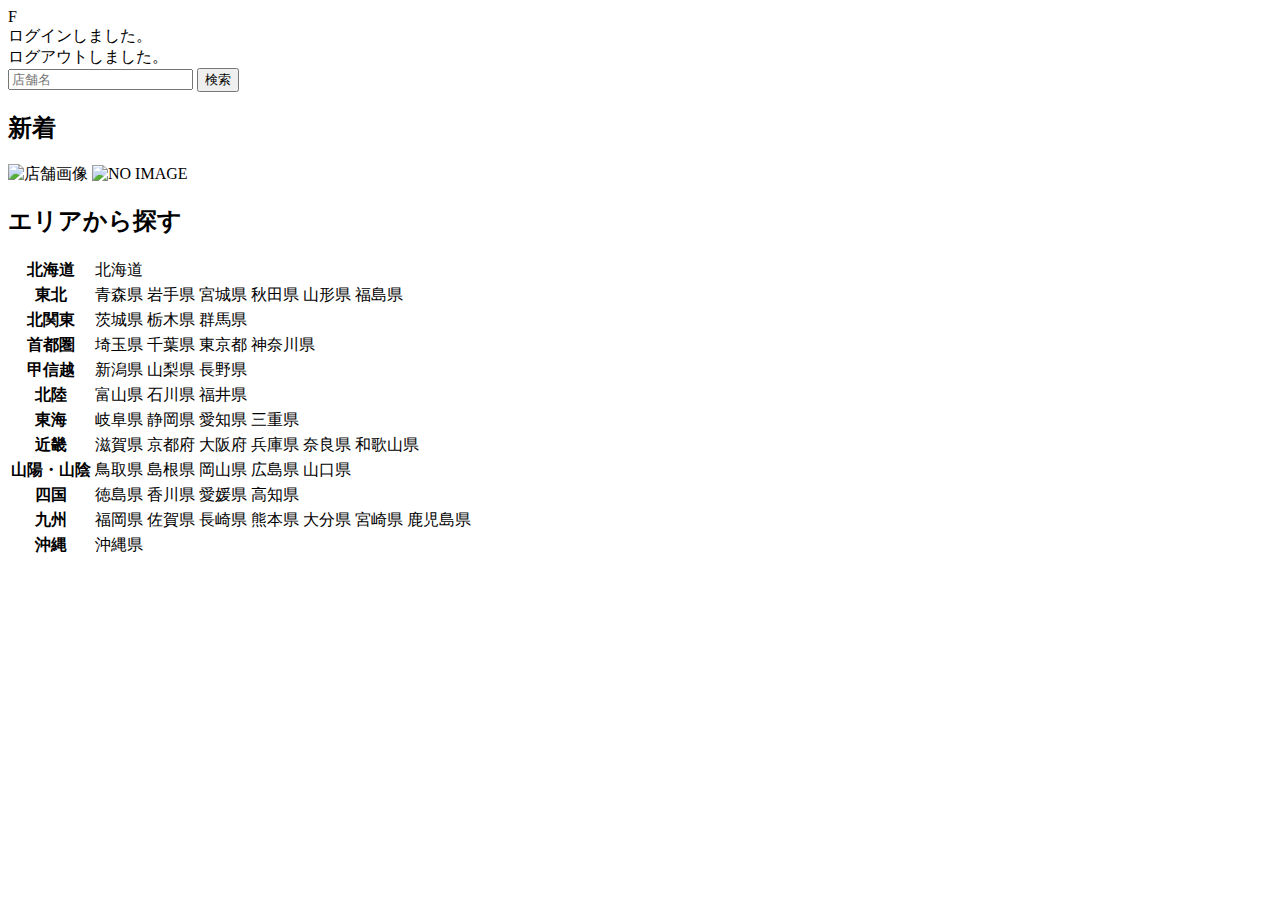
<file: main/resources/templates/index.html>
<!DOCTYPE html>
<html xmlns:th="https://www.thymeleaf.org" xmlns:sec="http://www.thymeleaf.org/extras/spring-security">F

<head>

	<div th:replace="~{fragment :: meta}"></div>

	<div th:replace="~{fragment :: styles}"></div>

	<title>NAGOYAMESHI</title>
</head>

<body>

	<div class="nagoyameshi-wrapper">
		<!-- ヘッダー -->
		<div th:replace="~{fragment :: header}"></div>

		<main>
			<div class="container pt-4 pb-5 nagoyameshi-container">
				<div th:if="${param.loggedIn}" class="alert alert-info">
					ログインしました。
				</div>
<div th:if="${param.loggedOut}" class="alert alert-info">
	ログアウトしました。
</div>
</div>
                     <div th:if="${successMessage}" class="alert alert-info">
                         <span th:text="${successMessage}"></span>
                     </div>  
                     <div class="d-flex justify-content-center">                                            
                         <form method="get" th:action="@{/stores}" class="mb-5 nagoyameshi-search-form">
                             <div class="input-group">
                                 <input type="text" class="form-control" name="keyword" th:value="${keyword}" placeholder="店舗名">
                                 <button type="submit" class="btn text-white shadow-sm nagoyameshi-btn">検索</button> 
                             </div>               
                         </form>                        
                     </div>                                                                                                  
                                                      
                     <h2 class="text-center mb-3">新着</h2>
                     <div class="row row-cols-lg-5 row-cols-2 g-3 mb-5">                                        
                         <div class="col" th:each="newStore : ${newStores}">
                             <a th:href="@{/stores/__${newStore.getId()}__}" class="link-dark nagoyameshi-card-link">
                                 <div class="card h-100">                                                                        
                                     <img th:if="${newStore.getImageName()}" th:src="@{/storage/__${newStore.getImageName()}__}" class="card-img-top nagoyameshi-vertical-card-image" alt="店舗画像">                                     
                                     <img th:unless="${newStore.getImageName()}" th:src="@{/images/noImage.png}" class="card-img-top nagoyameshi-vertical-card-image" alt="NO IMAGE">                                                                                                                        
                                     <div class="card-body">                                    
                                         <h3 class="card-title" th:text="${newStore.getName()}"></h3>
                                         <p class="card-text mb-1">
                                             <small class="text-muted" th:text="${newStore.getAddress()}"></small>                                            
                                         </p>
                                         <p class="card-text">
                           
                                         </p>                                    
                                     </div>
                                 </div>    
                             </a>            
                         </div>                                               
                     </div>
                     
                     <div class="row justify-content-center">
                         <div class="col-xl-5 col-lg-6 col-md-8">                    
                     
                             <h2 class="text-center mb-3">エリアから探す</h2>                                        
                              
                             <table class="table">
                                 <tbody>                                                     
                                     <tr>
                                         <th>北海道</th>
                                         <td>
                                             <a th:href="@{/stores?area=北海道}">北海道</a>
                                         </td>                                     
                                     </tr>  
                                     <tr>
                                         <th>東北</th>
                                         <td>
                                             <a th:href="@{/stores?area=青森県}" class="me-2">青森県</a>
                                             <a th:href="@{/stores?area=岩手県}" class="me-2">岩手県</a>
                                             <a th:href="@{/stores?area=宮城県}" class="me-2">宮城県</a>
                                             <a th:href="@{/stores?area=秋田県}" class="me-2">秋田県</a>
                                             <a th:href="@{/stores?area=山形県}" class="me-2">山形県</a>
                                             <a th:href="@{/stores?area=福島県}">福島県</a>
                                         </td>                                     
                                     </tr>  
                                     <tr>
                                         <th>北関東</th>
                                         <td>
                                             <a th:href="@{/stores?area=茨城県}" class="me-2">茨城県</a>
                                             <a th:href="@{/stores?area=栃木県}" class="me-2">栃木県</a>
                                             <a th:href="@{/stores?area=群馬県}">群馬県</a>                                    
                                         </td>                                     
                                     </tr>  
                                     <tr>
                                         <th>首都圏</th>
                                         <td>
                                             <a th:href="@{/stores?area=埼玉県}" class="me-2">埼玉県</a>
                                             <a th:href="@{/stores?area=千葉県}" class="me-2">千葉県</a>
                                             <a th:href="@{/stores?area=東京都}" class="me-2">東京都</a>
                                             <a th:href="@{/stores?area=神奈川県}">神奈川県</a>
                                         </td>                                     
                                     </tr>  
                                     <tr>
                                         <th>甲信越</th>
                                         <td>
                                             <a th:href="@{/stores?area=新潟県}" class="me-2">新潟県</a>
                                             <a th:href="@{/stores?area=山梨県}" class="me-2">山梨県</a>
                                             <a th:href="@{/stores?area=長野県}">長野県</a>
                                         </td>                                     
                                     </tr>  
                                     <tr>
                                         <th>北陸</th>
                                         <td>
                                             <a th:href="@{/stores?area=富山県}" class="me-2">富山県</a>
                                             <a th:href="@{/stores?area=石川県}" class="me-2">石川県</a>
                                             <a th:href="@{/stores?area=福井県}">福井県</a>
                                         </td>                                     
                                     </tr>  
                                     <tr>
                                         <th>東海</th>
                                         <td>
                                             <a th:href="@{/stores?area=岐阜県}" class="me-2">岐阜県</a>
                                             <a th:href="@{/stores?area=静岡県}" class="me-2">静岡県</a>
                                             <a th:href="@{/stores?area=愛知県}" class="me-2">愛知県</a>
                                             <a th:href="@{/stores?area=三重県}">三重県</a>
                                         </td>                                     
                                     </tr>  
                                     <tr>
                                         <th>近畿</th>
                                         <td>
                                             <a th:href="@{/stores?area=滋賀県}" class="me-2">滋賀県</a>
                                             <a th:href="@{/stores?area=京都府}" class="me-2">京都府</a>
                                             <a th:href="@{/stores?area=大阪府}" class="me-2">大阪府</a>
                                             <a th:href="@{/stores?area=兵庫県}" class="me-2">兵庫県</a>
                                             <a th:href="@{/stores?area=奈良県}" class="me-2">奈良県</a>
                                             <a th:href="@{/stores?area=和歌山県}">和歌山県</a>
                                         </td>                                     
                                     </tr>  
                                     <tr>
                                         <th>山陽・山陰</th>
                                         <td>
                                             <a th:href="@{/stores?area=鳥取県}" class="me-2">鳥取県</a>
                                             <a th:href="@{/stores?area=島根県}" class="me-2">島根県</a>
                                             <a th:href="@{/stores?area=岡山県}" class="me-2">岡山県</a>
                                             <a th:href="@{/stores?area=広島県}" class="me-2">広島県</a>
                                             <a th:href="@{/stores?area=山口県}">山口県</a>
                                         </td>                                     
                                     </tr>  
                                     <tr>
                                         <th>四国</th>
                                         <td>
                                             <a th:href="@{/stores?area=徳島県}" class="me-2">徳島県</a>
                                             <a th:href="@{/stores?area=香川県}" class="me-2">香川県</a>
                                             <a th:href="@{/stores?area=愛媛県}" class="me-2">愛媛県</a>
                                             <a th:href="@{/stores?area=高知県}">高知県</a>
                                         </td>                                     
                                     </tr>            
                                     <tr>
                                         <th>九州</th>
                                         <td>
                                             <a th:href="@{/stores?area=福岡県}" class="me-2">福岡県</a>
                                             <a th:href="@{/stores?area=佐賀県}" class="me-2">佐賀県</a>
                                             <a th:href="@{/stores?area=長崎県}" class="me-2">長崎県</a>
                                             <a th:href="@{/stores?area=熊本県}" class="me-2">熊本県</a>
                                             <a th:href="@{/stores?area=大分県}" class="me-2">大分県</a>
                                             <a th:href="@{/stores?area=宮崎県}" class="me-2">宮崎県</a>
                                             <a th:href="@{/stores?area=鹿児島県}">鹿児島県</a>
                                         </td>                                     
                                     </tr>  
                                     <tr>
                                         <th>沖縄</th>
                                         <td>
                                             <a th:href="@{/stores?area=沖縄県}">沖縄県</a>
                                         </td>                                     
                                     </tr>                                                                                                                                                                                                                                                                                                                                                                           
                                 </tbody>
                             </table>  
                         </div>
                     </div>          
</div>
</main>

<!-- フッター -->
<div th:replace="~{fragment :: footer}"></div>
</div>

<div th:replace="~{fragment :: scripts}"></div>
</body>

</html>
</file>
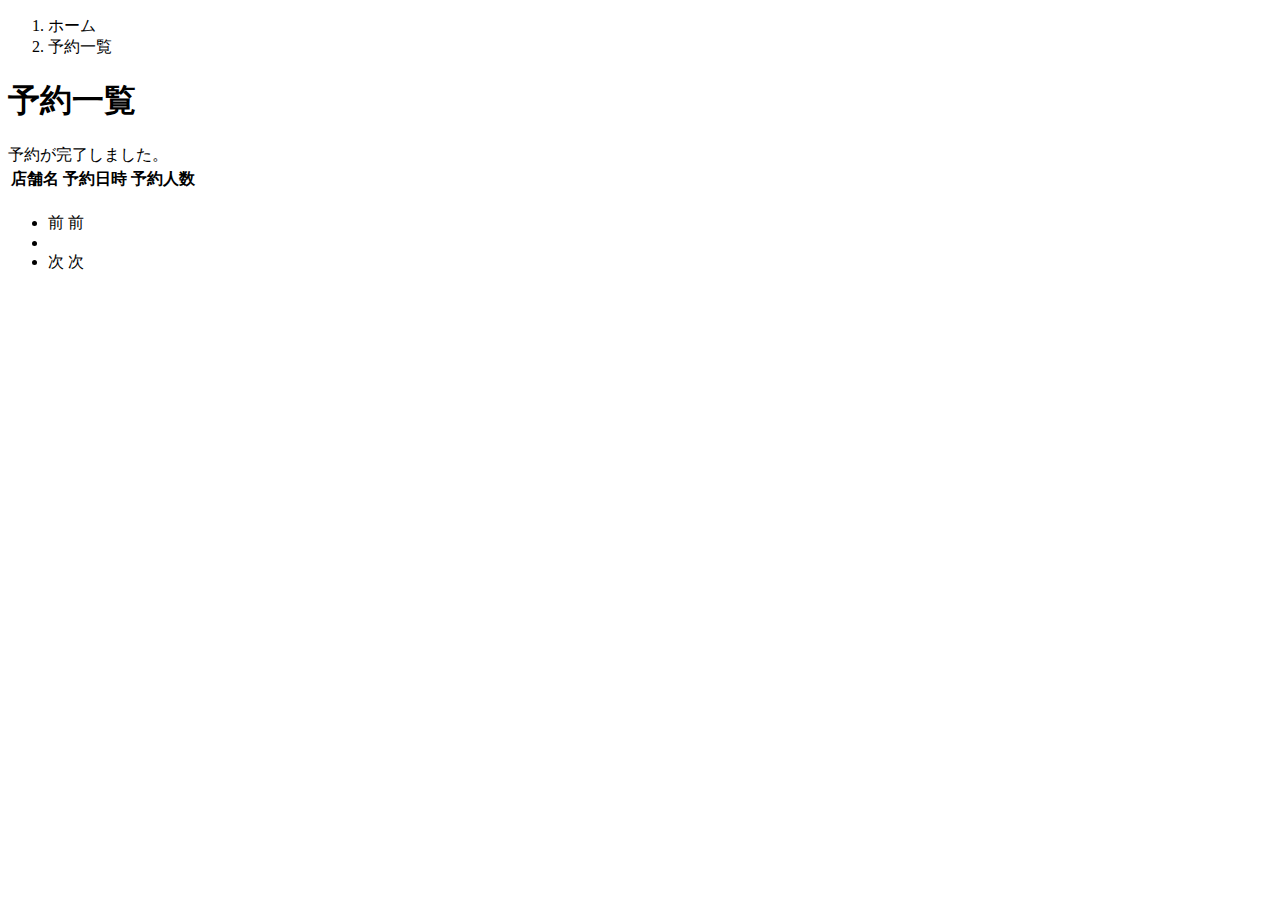
<file: main/resources/templates/reservations/index.html>
<!DOCTYPE html>
 <html xmlns:th="https://www.thymeleaf.org" xmlns:sec="http://www.thymeleaf.org/extras/spring-security">    
     <head>
         <div th:replace="~{fragment :: meta}"></div>   
              
         <div th:replace="~{fragment :: styles}"></div>
           
         <title>予約一覧</title>   
     </head>
     <body>
         <div class="nagoyameshi-wrapper">
             <!-- ヘッダー -->
             <div th:replace="~{fragment :: header}"></div>
             
             <main>
                 <div class="container nagoyameshi-container pb-5">
                     <div class="row justify-content-center">
                         <div class="col-xxl-9 col-xl-10 col-lg-11">
                             <nav class="my-3" style="--bs-breadcrumb-divider: '>';" aria-label="breadcrumb">
                                 <ol class="breadcrumb mb-0"> 
                                     <li class="breadcrumb-item"><a th:href="@{/}">ホーム</a></li>                       
                                     <li class="breadcrumb-item active" aria-current="page">予約一覧</li>
                                 </ol>
                             </nav> 
                             
                             <h1 class="mb-3 text-center">予約一覧</h1>  
             
                              <div th:if="${param.reserved}" class="alert alert-info">
                                 予約が完了しました。
                             </div>   
                             
                             <table class="table">
                                 <thead>
                                     <tr>                            
                                         <th scope="col">店舗名</th>
                                         <th scope="col">予約日時</th>
<!--                                         <th scope="col">チェックアウト日</th>-->
                                         <th scope="col">予約人数</th>
                                  </tr>
                                 </thead>   
                                 <tbody>                                                    
                                     <tr th:each="reservation : ${reservationPage}">
                                         <td>
                                             <a th:href="@{/stores/__${reservation.getStore().getId()}__}" th:text="${reservation.getStore().getName()}"></a>
                                         </td>
                                         <td th:text="${reservation.getReservationDateTime()}"></td>
                                        <td th:text="${reservation.getNumberOfPeople + '名'}"></td>

                                     </tr>                                    
                                 </tbody>
                             </table>    
                             
                            <!-- ページネーション -->
                             <div th:if="${reservationPage.getTotalPages() > 1}" class="d-flex justify-content-center">
                                 <nav aria-label="予約一覧ページ">
                                     <ul class="pagination">
                                         <li class="page-item">
                                             <span th:if="${reservationPage.isFirst()}" class="page-link disabled">前</span>
                                             <a th:unless="${reservationPage.isFirst()}" th:href="@{/reservations(page = ${reservationPage.getNumber() - 1})}" class="page-link nagoyameshi-page-link">前</a>
                                         </li>
                                         <li th:each="i : ${#numbers.sequence(0, reservationPage.getTotalPages() - 1)}" class="page-item">
                                             <span th:if="${i == reservationPage.getNumber()}" class="page-link active nagoyameshi-active" th:text="${i + 1}"></span>
                                             <a th:unless="${i == reservationPage.getNumber()}" th:href="@{/reservations(page = ${i})}" class="page-link nagoyameshi-page-link" th:text="${i + 1}"></a>
                                         </li>
                                         <li class="page-item">                        
                                             <span th:if="${reservationPage.isLast()}" class="page-link disabled">次</span>
                                             <a th:unless="${reservationPage.isLast()}" th:href="@{/reservations(page = ${reservationPage.getNumber() + 1})}" class="page-link nagoyameshi-page-link">次</a>
                                         </li>
                                     </ul>
                                 </nav> 
                             </div>                
                         </div>                          
                     </div>
                 </div>  
             </main>
             
             <!-- フッター -->
             <div th:replace="~{fragment :: footer}"></div>
         </div>    
         
         <div th:replace="~{fragment :: scripts}"></div>  
   </body>
 </html>
</file>
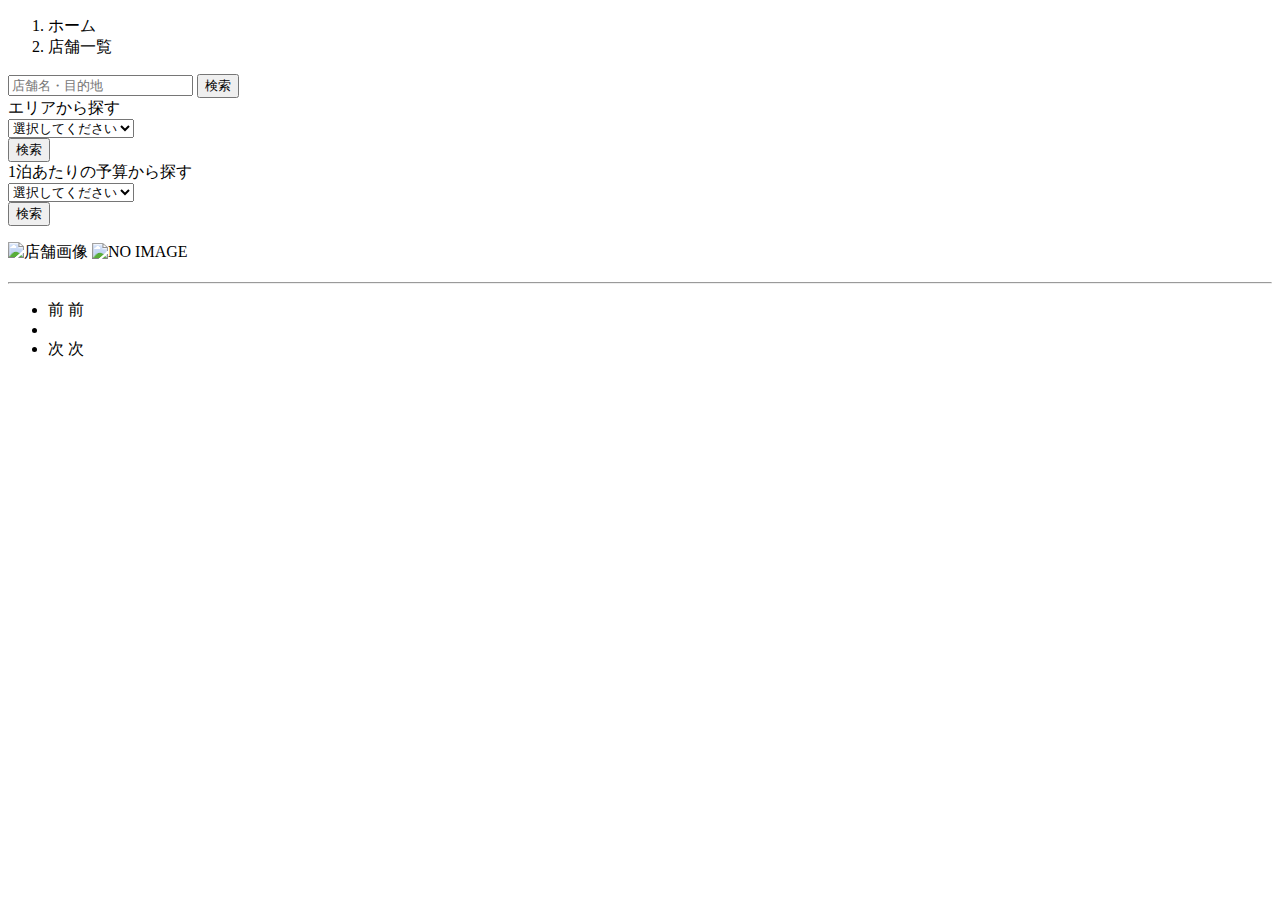
<file: main/resources/templates/stores/index.html>
<!DOCTYPE html>
 <html xmlns:th="https://www.thymeleaf.org" xmlns:sec="http://www.thymeleaf.org/extras/spring-security">    
     <head>
         <div th:replace="~{fragment :: meta}"></div>   
              
         <div th:replace="~{fragment :: styles}"></div>
           
         <title>店舗一覧</title>   
     </head>
     <body>
         <div class="nagoyameshi-wrapper">
             <!-- ヘッダー -->
             <div th:replace="~{fragment :: header}"></div>
             
             <main>
                 <div class="container nagoyameshi-container pb-5">
                     <div class="row justify-content-center">
                         <nav class="my-3" style="--bs-breadcrumb-divider: '>';" aria-label="breadcrumb">
                             <ol class="breadcrumb mb-0">                        
                                 <li class="breadcrumb-item"><a th:href="@{/}">ホーム</a></li>
                                 <li class="breadcrumb-item active" aria-current="page">店舗一覧</li>
                             </ol>
                         </nav>         
             
                         <div class="col-xl-3 col-lg-4 col-md-12">               
                             <form method="get" th:action="@{/stores}" class="w-100 mb-3">
                                 <div class="input-group">
                                     <input type="text" class="form-control" name="keyword" th:value="${keyword}" placeholder="店舗名・目的地">
                                     <button type="submit" class="btn text-white shadow-sm nagoyameshi-btn">検索</button> 
                                 </div>               
                             </form>
             
                             <div class="card mb-3">
                                 <div class="card-header">
                                     エリアから探す
                                 </div>
                                 <div class="card-body">
                                     <form method="get" th:action="@{/stores}" class="w-100">
                                         <div class="form-group mb-3">
                                             <select class="form-control form-select" name="area">  
                                                 <option value="" hidden>選択してください</option>   
                                                 <optgroup label="北海道">                                      
                                                     <option value="北海道" th:selected="${area == '北海道'}">北海道</option>
                                                 </optgroup>                
                                                 <optgroup label="東北">                                  
                                                     <option value="青森県" th:selected="${area == '青森県'}">青森県</option>                                                
                                                     <option value="岩手県" th:selected="${area == '岩手県'}">岩手県</option>
                                                     <option value="宮城県" th:selected="${area == '宮城県'}">宮城県</option>
                                                     <option value="秋田県" th:selected="${area == '秋田県'}">秋田県</option>
                                                     <option value="山形県" th:selected="${area == '山形県'}">山形県</option>
                                                     <option value="福島県" th:selected="${area == '福島県'}">福島県</option>
                                                 </optgroup>
                                                 <optgroup label="北関東">  
                                                     <option value="茨城県" th:selected="${area == '茨城県'}">茨城県</option>
                                                     <option value="栃木県" th:selected="${area == '栃木県'}">栃木県</option>
                                                     <option value="群馬県" th:selected="${area == '群馬県'}">群馬県</option>
                                                 </optgroup>
                                                 <optgroup label="首都圏"> 
                                                     <option value="埼玉県" th:selected="${area == '埼玉県'}">埼玉県</option>
                                                     <option value="千葉県" th:selected="${area == '千葉県'}">千葉県</option>
                                                     <option value="東京都" th:selected="${area == '東京都'}">東京都</option>
                                                     <option value="神奈川県" th:selected="${area == '神奈川県'}">神奈川県</option>
                                                 </optgroup>
                                                 <optgroup label="甲信越"> 
                                                     <option value="新潟県" th:selected="${area == '新潟県'}">新潟県</option>
                                                     <option value="山梨県" th:selected="${area == '山梨県'}">山梨県</option>
                                                     <option value="長野県" th:selected="${area == '長野県'}">長野県</option>
                                                 </optgroup>
                                                 <optgroup label="北陸"> 
                                                     <option value="富山県" th:selected="${area == '富山県'}">富山県</option>
                                                     <option value="石川県" th:selected="${area == '石川県'}">石川県</option>
                                                     <option value="福井県" th:selected="${area == '福井県'}">福井県</option>
                                                 </optgroup>
                                                 <optgroup label="東海">
                                                     <option value="岐阜県" th:selected="${area == '岐阜県'}">岐阜県</option>
                                                     <option value="静岡県" th:selected="${area == '静岡県'}">静岡県</option>
                                                     <option value="愛知県" th:selected="${area == '愛知県'}">愛知県</option>
                                                     <option value="三重県" th:selected="${area == '三重県'}">三重県</option>
                                                 </optgroup>
                                                 <optgroup label="近畿">
                                                     <option value="滋賀県" th:selected="${area == '滋賀県'}">滋賀県</option>
                                                     <option value="京都府" th:selected="${area == '京都府'}">京都府</option>
                                                     <option value="大阪府" th:selected="${area == '大阪府'}">大阪府</option>
                                                     <option value="兵庫県" th:selected="${area == '兵庫県'}">兵庫県</option>
                                                     <option value="奈良県" th:selected="${area == '奈良県'}">奈良県</option>
                                                     <option value="和歌山県" th:selected="${area == '和歌山県'}">和歌山県</option>
                                                 </optgroup>
                                                 <optgroup label="山陽・山陰">
                                                     <option value="鳥取県" th:selected="${area == '鳥取県'}">鳥取県</option>
                                                     <option value="島根県" th:selected="${area == '島根県'}">島根県</option>
                                                     <option value="岡山県" th:selected="${area == '岡山県'}">岡山県</option>
                                                     <option value="広島県" th:selected="${area == '広島県'}">広島県</option>
                                                     <option value="山口県" th:selected="${area == '山口県'}">山口県</option>
                                                 </optgroup>
                                                 <optgroup label="四国">
                                                     <option value="徳島県" th:selected="${area == '徳島県'}">徳島県</option>
                                                     <option value="香川県" th:selected="${area == '香川県'}">香川県</option>
                                                     <option value="愛媛県" th:selected="${area == '愛媛県'}">愛媛県</option>
                                                     <option value="高知県" th:selected="${area == '高知県'}">高知県</option>
                                                 </optgroup>
                                                 <optgroup label="九州">
                                                     <option value="福岡県" th:selected="${area == '福岡県'}">福岡県</option>
                                                     <option value="佐賀県" th:selected="${area == '佐賀県'}">佐賀県</option>
                                                     <option value="長崎県" th:selected="${area == '長崎県'}">長崎県</option>
                                                     <option value="熊本県" th:selected="${area == '熊本県'}">熊本県</option>
                                                     <option value="大分県" th:selected="${area == '大分県'}">大分県</option>
                                                     <option value="宮崎県" th:selected="${area == '宮崎県'}">宮崎県</option>
                                                     <option value="鹿児島県" th:selected="${area == '鹿児島県'}">鹿児島県</option>
                                                 </optgroup>
                                                 <optgroup label="沖縄">
                                                     <option value="沖縄県" th:selected="${area == '沖縄県'}">沖縄県</option>
                                                 </optgroup>                                                                                                  
                                             </select> 
                                         </div>
                                         <div class="form-group">
                                             <button type="submit" class="btn text-white shadow-sm w-100 nagoyameshi-btn">検索</button>
                                         </div>                                           
                                     </form>
                                 </div>
                             </div>                
             
                             <div class="card mb-3">
                                 <div class="card-header">
                                     1泊あたりの予算から探す
                                 </div>
                                 <div class="card-body">
                                     <form method="get" th:action="@{/stores}" class="w-100">
                                         <div class="form-group mb-3">    
                                             <select class="form-control form-select" name="price">
                                                 <option value="" hidden>選択してください</option> 
                                                 <option value="6000" th:selected="${price == 6000}">6,000円以内</option>
                                                 <option value="7000" th:selected="${price == 7000}">7,000円以内</option>
                                                 <option value="8000" th:selected="${price == 8000}">8,000円以内</option>
                                                 <option value="9000" th:selected="${price == 9000}">9,000円以内</option>
                                                 <option value="10000" th:selected="${price == 10000}">10,000円以内</option>
                                             </select>                                                                                
                                         </div>
                                         <div class="form-group">
                                             <button type="submit" class="btn text-white shadow-sm w-100 nagoyameshi-btn">検索</button>
                                         </div>                                           
                                     </form>
                                 </div>
                             </div>                               
                         </div>
             
                         <div class="col">                                                                          
                             <div class="d-flex justify-content-between flex-wrap">                                
                                 <p th:if="${storePage.getTotalPages() > 1}" class="fs-5 mb-3" th:text="${'検索結果：' + storePage.getTotalElements() + '件' + '（' + (storePage.getNumber() + 1) + ' / ' + storePage.getTotalPages() + ' ページ）'}"></p> 
                                 <p th:unless="${storePage.getTotalPages() > 1}" class="fs-5 mb-3" th:text="${'検索結果：' + storePage.getTotalElements() + '件'}"></p>                                 
                             </div>   
                                                                         
                             <div class="mb-3" th:each="store : ${storePage}">
                                 <a th:href="@{/stores/__${store.getId()}__}" class="link-dark nagoyameshi-card-link">
                                     <div class="card h-100"> 
<!--										              お気に入りボタンを追加 -->
<!--            <button class="btn btn-primary btn-favorite" onclick="toggleFavorite(this, '__${store.getId()}__')">お気に入り</button>  -->
                                         <div class="row g-0">
                                             <div class="col-md-4">                                                                                
                                                 <img th:if="${store.getImageName()}" th:src="@{/storage/__${store.getImageName()}__}" class="card-img-top nagoyameshi-horizontal-card-image" alt="店舗画像">                                                     
                                                 <img th:unless="${store.getImageName()}" th:src="@{/images/noImage.png}" class="card-img-top nagoyameshi-horizontal-card-image" alt="NO IMAGE">                                                    
                                             </div> 
                                             <div class="col-md-8">                                                                                                                        
                                                 <div class="card-body">                                    
                                                     <h3 class="card-title mb-3" th:text="${store.getName()}"></h3>                                            
  
                                                     <hr class="mb-3">
                                                     
                                                     <p class="card-text mb-2">
                                                         <span th:text="${store.getDescription()}"></span>
                                                     </p>                                                    
                                                     
                                                     <p class="card-text mb-2">
                                                         <small class="text-muted" th:text="${'〒' + store.getPostalCode()}"></small>
                                                         <small class="text-muted" th:text="${store.getAddress()}"></small>                                                      
                                                     </p>   
                                                                                                                                                                                                                                    
<!--                                                     <p class="card-text">-->
<!--                                                         <span th:text="${#numbers.formatInteger(store.getPrice(), 1, 'COMMA') + '円 / 泊'}"></span>-->
<!--                                                     </p>                                    -->
                                                 </div>
                                             </div>
                                         </div>
                                     </div>    
                                 </a>            
                             </div>  
                             
<!--                             <script>-->
<!--    function toggleFavorite(button, storeId) {-->
<!--        // ここにお気に入りボタンの処理を追加-->
<!--        alert('お気に入りボタンがクリックされました！店舗ID: ' + storeId);-->
<!--    }-->
<!--</script>                                                                                     -->
             
                             <!-- ページネーション -->
                             <div th:if="${storePage.getTotalPages() > 1}" class="d-flex justify-content-center">
                                 <nav aria-label="店舗一覧ページ">
                                     <ul class="pagination">
                                         <li class="page-item">
                                             <span th:if="${storePage.isFirst()}" class="page-link disabled">前</span>
                                             <a th:unless="${storePage.isFirst()}" th:href="@{/stores(page = ${storePage.getNumber() - 1}, keyword = ${keyword}, area = ${area}, price = ${price})}" class="page-link nagoyameshi-page-link">前</a>
                                         </li>
                                         <li th:each="i : ${#numbers.sequence(0, storePage.getTotalPages() - 1)}" class="page-item">
                                             <span th:if="${i == storePage.getNumber()}" class="page-link active nagoyameshi-active" th:text="${i + 1}"></span>
                                             <a th:unless="${i == storePage.getNumber()}" th:href="@{/stores(page = ${i}, keyword = ${keyword}, area = ${area}, price = ${price})}" class="page-link nagoyameshi-page-link" th:text="${i + 1}"></a>
                                         </li>
                                         <li class="page-item">                        
                                             <span th:if="${storePage.isLast()}" class="page-link disabled">次</span>
                                             <a th:unless="${storePage.isLast()}" th:href="@{/stores(page = ${storePage.getNumber() + 1}, keyword = ${keyword}, area = ${area}, price = ${price})}" class="page-link nagoyameshi-page-link">次</a>
                                         </li>
                                     </ul>
                                 </nav> 
                             </div>                                      
                         </div>
                     </div>
                 </div>  
             </main>
             
             <!-- フッター -->
             <div th:replace="~{fragment :: footer}"></div>
         </div>    
         
         <div th:replace="~{fragment :: scripts}"></div>  
   </body>
 </html>
</file>
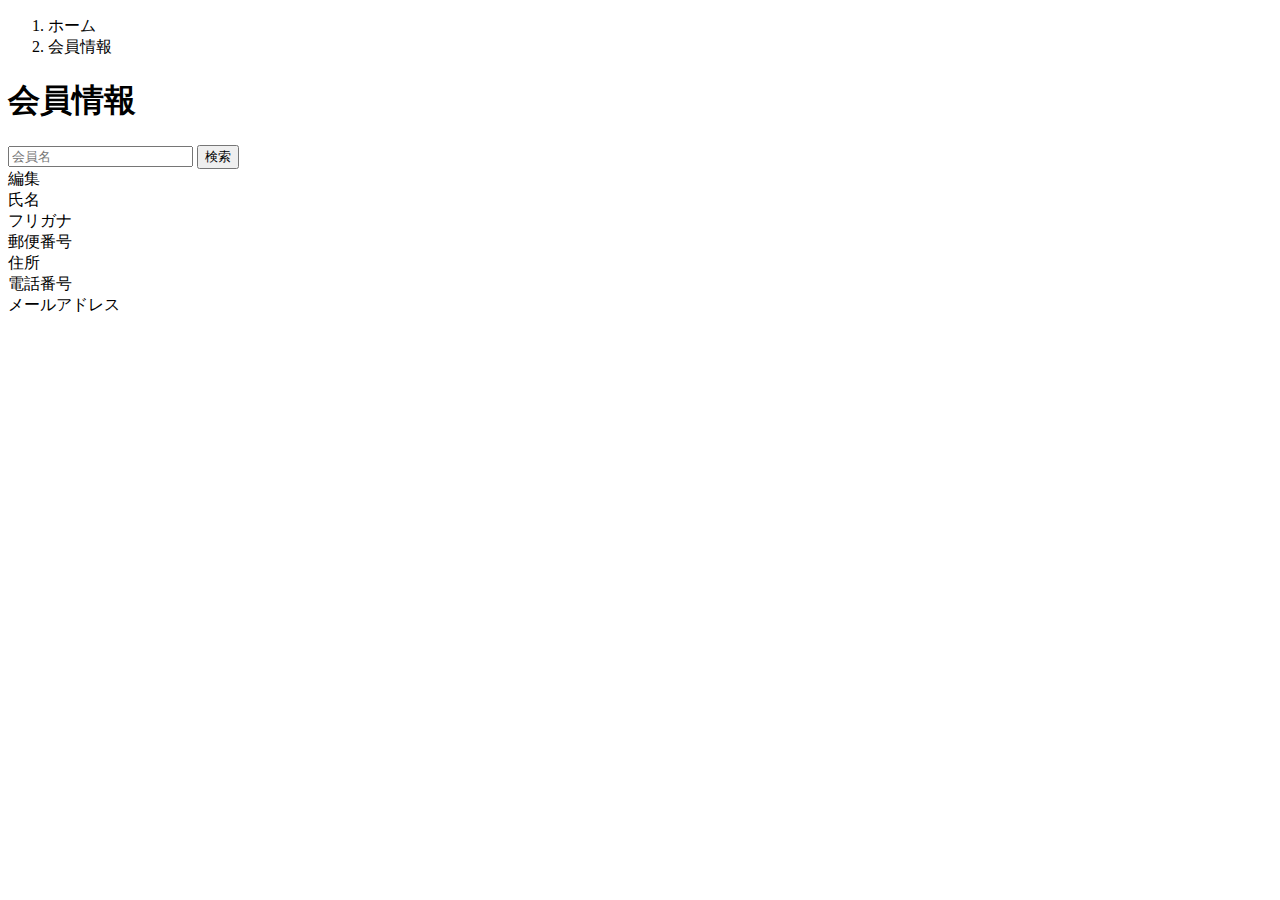
<file: main/resources/templates/user/index.html>
<!DOCTYPE html>
 <html xmlns:th="https://www.thymeleaf.org" xmlns:sec="http://www.thymeleaf.org/extras/spring-security">    
     <head>
         <div th:replace="~{fragment :: meta}"></div>   
              
         <div th:replace="~{fragment :: styles}"></div>
           
         <title>会員情報</title>   
     </head>
     <body>
         <div class="nagoyameshi-wrapper">
             <!-- ヘッダー -->
             <div th:replace="~{fragment :: header}"></div>
             
             <main>
                 <div class="container pb-5 nagoyameshi-container">
                     <div class="row justify-content-center">
                         <div class="col-xl-5 col-lg-6 col-md-8">
                             <nav class="my-3" style="--bs-breadcrumb-divider: '>';" aria-label="breadcrumb">
                                 <ol class="breadcrumb mb-0"> 
                                     <li class="breadcrumb-item"><a th:href="@{/}">ホーム</a></li>                       
                                     <li class="breadcrumb-item active" aria-current="page">会員情報</li>
                                 </ol>
                             </nav> 
                             
                             <h1 class="mb-3 text-center">会員情報</h1> 
                             
                             <div class="d-flex justify-content-end align-items-end mb-3">                    
                                 <div>
<!--									31～37  検索機能追記 -->
							                             <div class="d-flex justify-content-between align-items-end flex-wrap">
                                 <form method="get" th:action="@{/admin/users}" class="mb-3">
                                     <div class="input-group">
                                         <input type="text" class="form-control" name="keyword" th:value="${keyword}" placeholder="会員名">
                                         <button type="submit" class="btn text-white shadow-sm samuraitravel-btn">検索</button> 
                                     </div>               
                                 </form>   
                                 		 
                                     <a th:href="@{/user/edit}">編集</a>                        
                                 </div>
                             </div>                                       
                             
                             <div th:if="${successMessage}" class="alert alert-info">
                                 <span th:text="${successMessage}"></span>
                             </div>                               
                             
                             <div class="container mb-4">
                                 <div class="row pb-2 mb-2 border-bottom">
                                     <div class="col-4">
                                         <span class="fw-bold">氏名</span>
                                     </div>
             
                                     <div class="col">
                                         <span th:text="${user.getName()}"></span>
                                     </div>
                                 </div>                    
             
                                 <div class="row pb-2 mb-2 border-bottom">
                                     <div class="col-4">
                                         <span class="fw-bold">フリガナ</span>
                                     </div>
             
                                     <div class="col">
                                         <span th:text="${user.getFurigana()}"></span>
                                     </div>
                                 </div>            
                                 
                                 <div class="row pb-2 mb-2 border-bottom">
                                     <div class="col-4">
                                         <span class="fw-bold">郵便番号</span>
                                     </div>
             
                                     <div class="col">
                                         <span th:text="${user.getPostalCode()}"></span>
                                     </div>
                                 </div>   
                                 
                                 <div class="row pb-2 mb-2 border-bottom">
                                     <div class="col-4">
                                         <span class="fw-bold">住所</span>
                                     </div>
             
                                     <div class="col">
                                         <span th:text="${user.getAddress()}"></span>
                                     </div>
                                 </div>
             
                                 <div class="row pb-2 mb-2 border-bottom">
                                     <div class="col-4">
                                         <span class="fw-bold">電話番号</span>
                                     </div>
             
                                     <div class="col">
                                         <span th:text="${user.getPhoneNumber()}"></span>
                                     </div>
                                 </div>  
                                 
                                 <div class="row pb-2 mb-2 border-bottom">
                                     <div class="col-4">
                                         <span class="fw-bold">メールアドレス</span>
                                     </div>
             
                                     <div class="col">
                                         <span th:text="${user.getEmail()}"></span>
                                     </div>
                                 </div>                                 
                             </div>                                                                                                                           
                         </div>
                     </div>
                 </div>
             </main>
             
             <!-- フッター -->
             <div th:replace="~{fragment :: footer}"></div>
         </div>    
         
         <div th:replace="~{fragment :: scripts}"></div>  
   </body>
 </html>
</file>
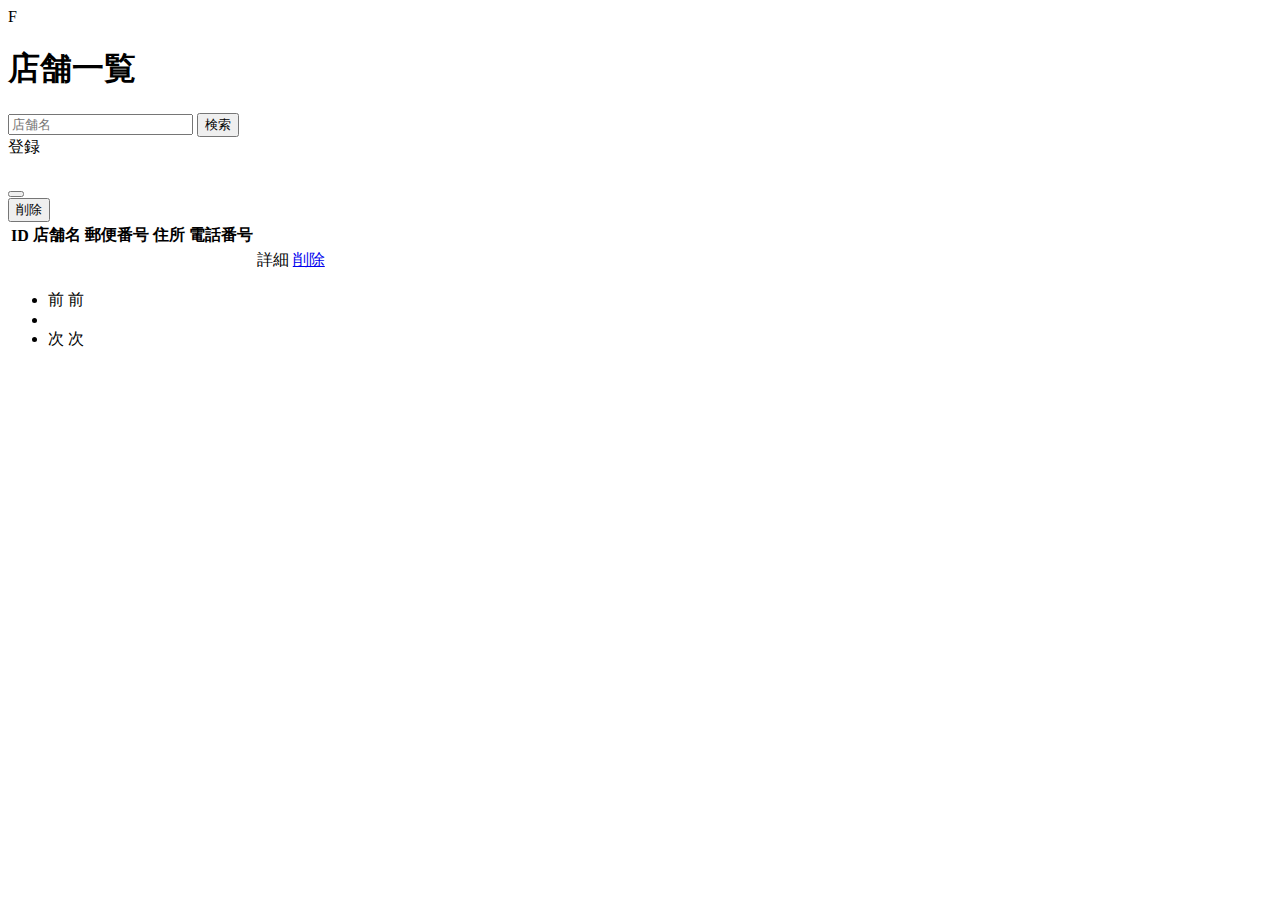
<file: main/resources/templates/admin/stores/index.html>
<!DOCTYPE html>
 <html xmlns:th="https://www.thymeleaf.org" xmlns:sec="http://www.thymeleaf.org/extras/spring-security">F
     <head>
        <div th:replace="~{fragment :: meta}"></div> 
              
         <div th:replace="~{fragment :: styles}"></div>
         
         <title>店舗一覧</title>       
     </head>
     <body>
         <div class="nagoyameshi-wrapper">
             <!-- ヘッダー -->
             <div th:replace="~{fragment :: header}"></div>
             
             <main>
                 <div class="container pt-4 pb-5 nagoyameshi-container">
                     <div class="row justify-content-center">
                         <div class="col-xxl-9 col-xl-10 col-lg-11">
                             
                             <h1 class="mb-4 text-center">店舗一覧</h1>   
                             
                             <div class="d-flex justify-content-between align-items-end flex-wrap">
                                 <form method="get" th:action="@{/admin/stores}" class="mb-3">
                                     <div class="input-group">
                                         <input type="text" class="form-control" name="keyword" th:value="${keyword}" placeholder="店舗名">
                                         <button type="submit" class="btn text-white shadow-sm nagoyameshi-btn">検索</button> 
                                     </div>               
                                 </form>                                 
                                <a th:href="@{/admin/stores/register}" class="btn text-white shadow-sm mb-3 nagoyameshi-btn">登録</a>
                             </div>  
                             
                                                          <div th:if="${successMessage}" class="alert alert-info">
                                 <span th:text="${successMessage}"></span>
                             </div>                                                           
                             
                             <table class="table">
                                 <thead>
                                     <tr>
                                         <th scope="col">ID</th>
                                         <th scope="col">店舗名</th>
                                         <th scope="col">郵便番号</th>
                                         <th scope="col">住所</th>
                                         <th scope="col">電話番号</th>
                                         <th scope="col"></th>
                                         <th scope="col"></th>                                         
                                     </tr>
                                 </thead>   
                                 <tbody>                                                     
                                     <tr th:each="store : ${storePage}">
                                         <td th:text="${store.getId()}"></td>
                                         <td th:text="${store.getName()}"></td>
                                         <td th:text="${store.getPostalCode()}"></td>
                                         <td th:text="${store.getAddress()}"></td>
                                         <td th:text="${store.getPhoneNumber()}"></td>
                                         <td><a th:href="@{/admin/stores/__${store.getId()}__}">詳細</a></td>
                                         <td><a href="#" class="nagoyameshi-link-danger" data-bs-toggle="modal" th:data-bs-target="${'#deleteStoreModal' + store.getId()}">削除</a></td>                                                                                 
                                      <!-- 削除用モーダル -->
                                         <div class="modal fade" th:id="${'deleteStoreModal' + store.getId()}" tabindex="-1" th:aria-labelledby="${'deleteStoreModalLabel' + store.getId()}">
                                             <div class="modal-dialog">
                                                 <div class="modal-content">
                                                     <div class="modal-header">
                                                         <h5 class="modal-title" th:id="${'deleteStoreModalLabel' + store.getId()}" th:text="${store.getName() + 'を削除してもよろしいですか？'}"></h5>
                                                         <button type="button" class="btn-close" data-bs-dismiss="modal" aria-label="閉じる"></button>
                                                     </div>
                                                     <div class="modal-footer">
                                                         <form method="post"th:action="@{/admin/stores/__${store.getId()}__/delete}">
                                                             <button type="submit" class="btn nagoyameshi-btn-danger text-white shadow-sm">削除</button>
                                                         </form>
                                                     </div>
                                                 </div>
                                             </div>
                                         </div>      
                                     </tr>                                      
                                 </tbody>
                             </table>   
                                                          <!-- ページネーション -->
                             <div th:if="${storePage.getTotalPages() > 1}" class="d-flex justify-content-center">
                                 <nav aria-label="店舗一覧ページ">
                                     <ul class="pagination">
                                         <li class="page-item">
                                             <span th:if="${storePage.isFirst()}" class="page-link disabled">前</span>
                                             <a th:unless="${storePage.isFirst()}" th:href="@{/admin/stores(page = ${storePage.getNumber() - 1}, keyword = ${keyword})}" class="page-link nagoyameshi-page-link">前</a>
                                         </li>
                                         <li th:each="i : ${#numbers.sequence(0, storePage.getTotalPages() - 1)}" class="page-item">
                                             <span th:if="${i == storePage.getNumber()}" class="page-link active nagoyameshi-active" th:text="${i + 1}"></span>
                                             <a th:unless="${i == storePage.getNumber()}" th:href="@{/admin/stores(page = ${i}, keyword = ${keyword})}" class="page-link nagoyameshi-page-link" th:text="${i + 1}"></a>
                                         </li>
                                         <li class="page-item">                        
                                             <span th:if="${storePage.isLast()}" class="page-link disabled">次</span>
                                             <a th:unless="${storePage.isLast()}" th:href="@{/admin/stores(page = ${storePage.getNumber() + 1}, keyword = ${keyword})}" class="page-link nagoyameshi-page-link">次</a>
                                        </li>
                                         </li>
                                     </ul>
                                 </nav> 
                             </div>                                        
                         </div>
                     </div>
                 </div>              
             </main>
             
             <!-- フッター -->
            <div th:replace="~{fragment :: footer}"></div>
         </div>    
         
         <!-- Bootstrap -->
         <div th:replace="~{fragment :: scripts}"></div>        
     </body>
 </html>
</file>
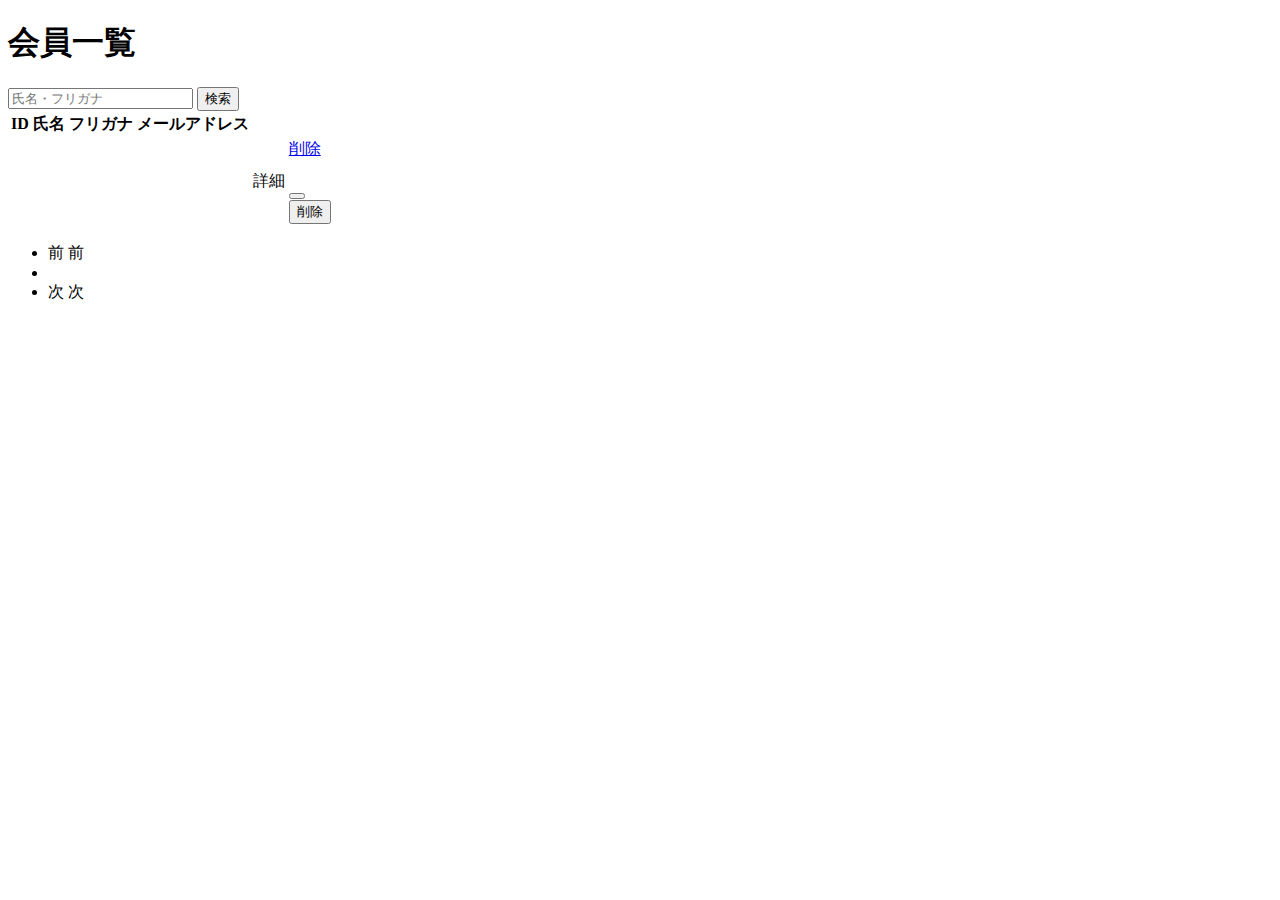
<file: main/resources/templates/admin/users/index.html>
<!DOCTYPE html>
 <html xmlns:th="https://www.thymeleaf.org" xmlns:sec="http://www.thymeleaf.org/extras/spring-security">    
     <head>
         <div th:replace="~{fragment :: meta}"></div>   
              
         <div th:replace="~{fragment :: styles}"></div>
           
         <title>会員一覧</title>   
     </head>
     <body>
         <div class="nagoyameshi-wrapper">
             <!-- ヘッダー -->
             <div th:replace="~{fragment :: header}"></div>
             
             <main>
                 <div class="container pt-4 pb-5 nagoyameshi-container">
                     <div class="row justify-content-center">
                         <div class="col-xxl-9 col-xl-10 col-lg-11">
                             
                             <h1 class="mb-4 text-center">会員一覧</h1>   
                             
                           <div class="d-flex justify-content-between align-items-end">
    <form method="get" th:action="@{/admin/users}" class="mb-3">
        <div class="input-group">
            <input type="text" class="form-control" name="keyword" th:value="${keyword}" placeholder="氏名・フリガナ">
            <button type="submit" class="btn text-white shadow-sm nagoyameshi-btn">検索</button> 
        </div>               
    </form>                                                                                                
</div>                                                          
                 
<div th:if="${successMessage}" class="alert alert-info">
    <span th:text="${successMessage}"></span>
</div>   

<div class="table-responsive">
    <table class="table">
        <!-- テーブルのヘッダー部分 -->
        <thead>
            <tr>
                <th scope="col">ID</th>
                <th scope="col">氏名</th>
                <th scope="col">フリガナ</th>
                <th scope="col">メールアドレス</th>                                        
                <th scope="col"></th>
                <th scope="col"></th> 
            </tr>
        </thead>   
        <!-- テーブルのボディ部分 -->
        <tbody>                                                     
            <tr th:each="user : ${userPage}">
                <td th:text="${user.getId()}"></td>
                <td th:text="${user.getName()}"></td>
                <td th:text="${user.getFurigana()}"></td>
                <td th:text="${user.getEmail()}"></td>
                <td><a th:href="@{/admin/users/__${user.getId()}__}">詳細</a></td>  
                <td>
                    <a href="#" class="nagoyameshi-link-danger" data-bs-toggle="modal" th:data-bs-target="${'#deleteUserModal' + user.getId()}">削除</a>
                    
                    <!-- 削除用モーダル -->
                    <div class="modal fade" th:id="${'deleteUserModal' + user.getId()}" tabindex="-1" th:aria-labelledby="${'deleteUserModalLabel' + user.getId()}">
                        <div class="modal-dialog">
                            <div class="modal-content">
                                <div class="modal-header">
                                    <h5 class="modal-title" th:id="${'deleteUserModalLabel' + user.getId()}" th:text="${user.getName() + 'を削除してもよろしいですか？'}"></h5>
                                    <button type="button" class="btn-close" data-bs-dismiss="modal" aria-label="閉じる"></button>
                                </div>
                                <div class="modal-footer">
                                    <form method="post" th:action="@{/admin/users/__${user.getId()}__/delete}">
                                        <button type="submit" class="btn nagoyameshi-btn-danger text-white shadow-sm">削除</button>
                                    </form>
                                </div>
                            </div>
                        </div>
                    </div> 
                </td>  
            </tr>                                      
        </tbody>
    </table> 
</div>
              
                             <!-- ページネーション -->
                             <div th:if="${userPage.getTotalPages() > 1}" class="d-flex justify-content-center">
                                 <nav aria-label="会員一覧ページ">
                                     <ul class="pagination">
                                         <li class="page-item">
                                             <span th:if="${userPage.isFirst()}" class="page-link disabled">前</span>
                                             <a th:unless="${userPage.isFirst()}" th:href="@{/admin/users(page = ${userPage.getNumber() - 1}, keyword = ${keyword})}" class="page-link nagoyameshi-page-link">前</a>
                                         </li>
                                         <li th:each="i : ${#numbers.sequence(0, userPage.getTotalPages() - 1)}" class="page-item">
                                             <span th:if="${i == userPage.getNumber()}" class="page-link active nagoyameshi-active" th:text="${i + 1}"></span>
                                             <a th:unless="${i == userPage.getNumber()}" th:href="@{/admin/users(page = ${i}, keyword = ${keyword})}" class="page-link nagoyameshi-page-link" th:text="${i + 1}"></a>
                                         </li>
                                         <li class="page-item">                        
                                             <span th:if="${userPage.isLast()}" class="page-link disabled">次</span>
                                             <a th:unless="${userPage.isLast()}" th:href="@{/admin/users(page = ${userPage.getNumber() + 1}, keyword = ${keyword})}" class="page-link nagoyameshi-page-link">次</a>
                                         </li>
                                     </ul>
                                 </nav> 
                             </div>                                      
                         </div>
                     </div>
                 </div>
             </main>
             
             <!-- フッター -->
             <div th:replace="~{fragment :: footer}"></div>
         </div>    
         
         <div th:replace="~{fragment :: scripts}"></div>  
   </body>
 </html>
</file>
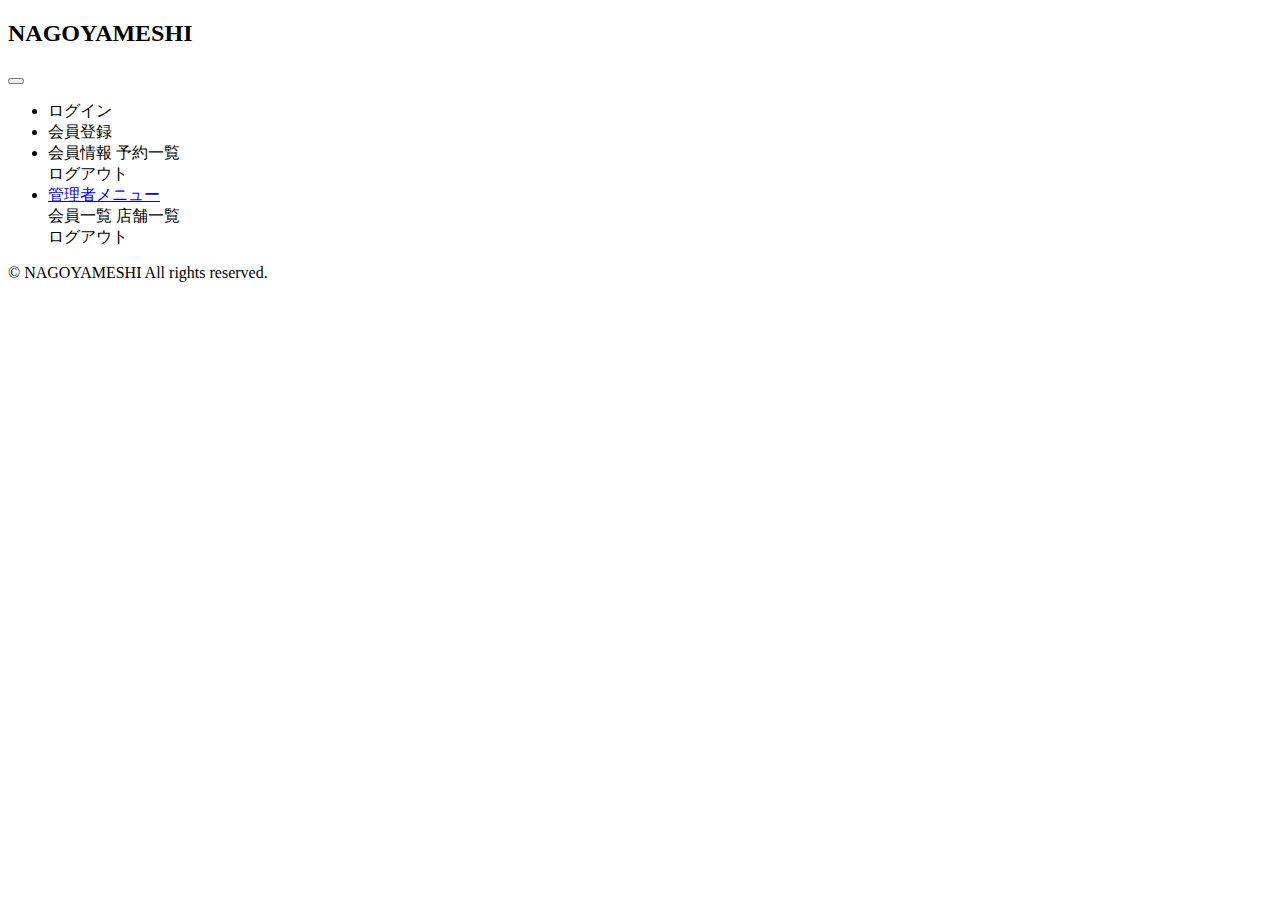
<file: main/resources/templates/fragment.html>
<!DOCTYPE html>
 <html xmlns:th="https://www.thymeleaf.org" xmlns:sec="http://www.thymeleaf.org/extras/spring-security">
     <head>
         <!-- meta要素の部品化 -->
         <div th:fragment="meta" th:remove="tag">
             <meta charset="UTF-8">
             <meta name="viewport" content="width=device-width, initial-scale=1">
         </div>                        
         
         <!-- link要素の部品化 -->
         <div th:fragment="styles" th:remove="tag">
             <!-- Bootstrap -->
             <link href="https://cdn.jsdelivr.net/npm/bootstrap@5.2.3/dist/css/bootstrap.min.css" rel="stylesheet" integrity="sha384-rbsA2VBKQhggwzxH7pPCaAqO46MgnOM80zW1RWuH61DGLwZJEdK2Kadq2F9CUG65" crossorigin="anonymous">
             
             <!-- Google Fonts -->
             <link rel="preconnect" href="https://fonts.googleapis.com">
             <link rel="preconnect" href="https://fonts.gstatic.com" crossorigin>
             <link href="https://fonts.googleapis.com/css2?family=Noto+Sans+JP:wght@400;500&display=swap" rel="stylesheet">
             
             <link th:href="@{/css/style.css}" rel="stylesheet" >
         </div>   
         
         <title>部品化用のHTMLファイル</title>     
     </head>
     <body>
         <!-- ヘッダーの部品化 -->
         <div th:fragment="header" th:remove="tag">
             <nav class="navbar navbar-expand-md navbar-light bg-white shadow-sm nagoyameshi-navbar">
                 <div class="container nagoyameshi-container">
                     <a class="navbar-brand" th:href="@{/}">                        
                         <h2 class="text-center mb-3">NAGOYAMESHI</h2>   	                       
                     </a>   
                                          <button class="navbar-toggler" type="button" data-bs-toggle="collapse" data-bs-target="#navbarSupportedContent" aria-controls="navbarSupportedContent" aria-expanded="false" aria-label="Toggle navigation">
                         <span class="navbar-toggler-icon"></span>
                     </button>
                     
                     <div class="collapse navbar-collapse" id="navbarSupportedContent">                                    
                         <ul class="navbar-nav ms-auto">    
                             <!-- 未ログインであれば表示する -->
                             <li class="nav-item" sec:authorize="isAnonymous()">
                                 <a class="nav-link" th:href="@{/login}">ログイン</a>
                             </li>                                                      
                             <li class="nav-item" sec:authorize="isAnonymous()">
                                 <a class="nav-link" th:href="@{/signup}">会員登録</a>
                             </li> 
                                                  
                             <!-- ログイン済みであれば表示する --> 
                             <li class="nav-item dropdown" sec:authorize="hasRole('ROLE_GENERAL')">
                                 <a id="navbarDropdownGeneral" class="nav-link dropdown-toggle" href="#" role="button" data-bs-toggle="dropdown" aria-haspopup="true" aria-expanded="false" v-pre>
                                     <span sec:authentication="principal.user.name"></span>
                                 </a>
         
                                 <div class="dropdown-menu dropdown-menu-end" aria-labelledby="navbarDropdownGeneral"> 
									                                      <a class="dropdown-item nagoyameshi-dropdown-item" th:href="@{/user}">会員情報</a>  
                                                                          <a class="dropdown-item nagoyameshi-dropdown-item" th:href="@{/reservations}">予約一覧</a>
                                     <div class="dropdown-divider"></div>
                                                                                          
                                     <a class="dropdown-item nagoyameshi-dropdown-item" th:href="@{/logout}" onclick="event.preventDefault(); document.getElementById('logout-form').submit();">
                                         ログアウト
                                     </a>
                                     <form class="d-none" id="logout-form" th:action="@{/logout}" method="post"></form>                                     
                                 </div>
                             </li>                       
                                 
                             <!-- 管理者であれば表示する -->    
                             <li class="nav-item dropdown" sec:authorize="hasRole('ROLE_ADMIN')">
                                 <a id="navbarDropdownAdmin" class="nav-link dropdown-toggle" href="#" role="button" data-bs-toggle="dropdown" aria-haspopup="true" aria-expanded="false" v-pre>
                                     管理者メニュー
                                 </a>
         
                                 <div class="dropdown-menu dropdown-menu-end" aria-labelledby="navbarDropdownAdmin">  
									 <a class="dropdown-item nagoyameshi-dropdown-item" th:href="@{/admin/users}">会員一覧</a>                                                                                           
                                     <a class="dropdown-item nagoyameshi-dropdown-item" th:href="@{/admin/stores}">店舗一覧</a>                                                                                                     
                                                               
                                     <div class="dropdown-divider"></div>
                                     
                                     <a class="dropdown-item nagoyameshi-dropdown-item" th:href="@{/logout}" onclick="event.preventDefault(); document.getElementById('logout-form').submit();">
                                         ログアウト
                                     </a>
                                     <form class="d-none" id="logout-form" th:action="@{/logout}" method="post"></form> 
                                 </div>
                             </li>                           
                         </ul>                                                                        
                 </div>
             </nav>
         </div>
         
         
         <!-- フッターの部品化 -->
         <div th:fragment="footer" th:remove="tag">
             <footer>
                 <div class="d-flex justify-content-center align-items-center h-100">
                     <p class="text-center text-muted small mb-0">&copy; NAGOYAMESHI All rights reserved.</p>      
                 </div>                 
             </footer>
         </div>
     
         <!-- script要素の部品化 -->
         <div th:fragment="scripts" th:remove="tag">
             <!-- Bootstrap -->
             <script src="https://cdn.jsdelivr.net/npm/bootstrap@5.2.3/dist/js/bootstrap.bundle.min.js" integrity="sha384-kenU1KFdBIe4zVF0s0G1M5b4hcpxyD9F7jL+jjXkk+Q2h455rYXK/7HAuoJl+0I4" crossorigin="anonymous"></script>
         </div>
     </body>
 </html>
</file>
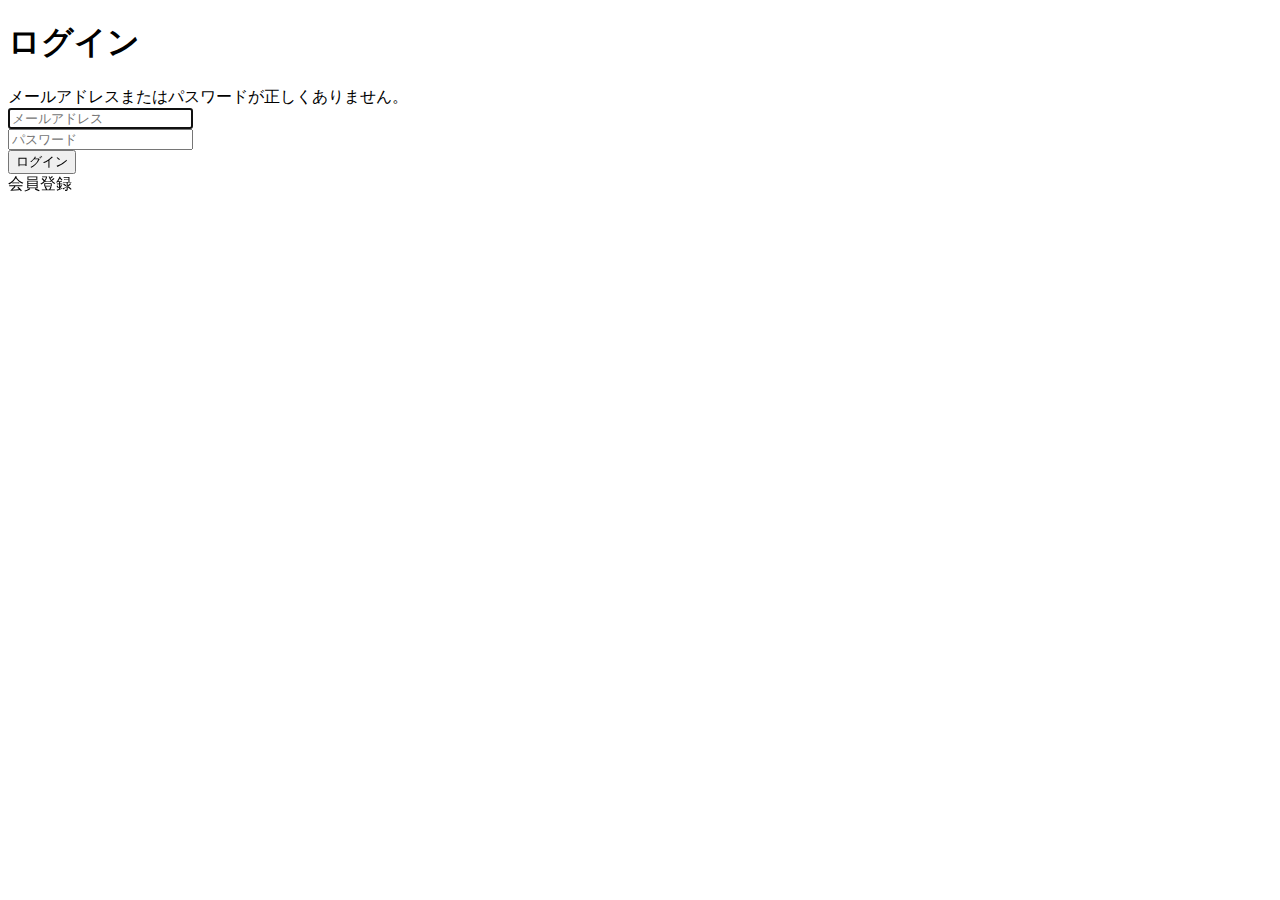
<file: main/resources/templates/auth/login.html>
<!DOCTYPE html>
 <html xmlns:th="https://www.thymeleaf.org" xmlns:sec="http://www.thymeleaf.org/extras/spring-security">
     <head>
         <div th:replace="~{fragment :: meta}"></div>   
              
         <div th:replace="~{fragment :: styles}"></div> 
         
         <title>ログイン</title>       
     </head>
     <body>
         <div class="nagoyameshi-wrapper">
             <!-- ヘッダー -->
             <div th:replace="~{fragment :: header}"></div>
             
             <main>
                 <div class="container pt-4 pb-5 nagoyameshi-container">
                     <div class="row justify-content-center">        
                         <div class="col-xl-3 col-lg-4 col-md-5 col-sm-7">                            
                             <h1 class="mb-4 text-center">ログイン</h1>            
                         
                             <div th:if="${param.error}" class="alert alert-danger">
                                 メールアドレスまたはパスワードが正しくありません。
                             </div>
                             
                             <form th:action="@{/login}" method="post">
                                 <div class="form-group mb-3">
                                     <input type="text" class="form-control" name="username" autocomplete="email" placeholder="メールアドレス" autofocus>
                                 </div>
                                 <div class="form-group mb-3">
                                     <input type="password" class="form-control" name="password" autocomplete="new-password" placeholder="パスワード">
                                 </div>
                                 
                                 <div class="form-group d-flex justify-content-center my-4">
                                     <button type="submit" class="btn text-white shadow-sm w-100 nagoyameshi-btn">ログイン</button>
                                 </div>
                             </form>
                             
                             <div class="text-center">
                                <a th:href="@{/signup}">
                                     会員登録
                                 </a>
                             </div>                                                 
                         </div>
                     </div>
                 </div>             
             </main>
             
             <!-- フッター -->
             <div th:replace="~{fragment :: footer}"></div>
         </div>    
         
         <div th:replace="~{fragment :: scripts}"></div>         
     </body>
 </html>
</file>
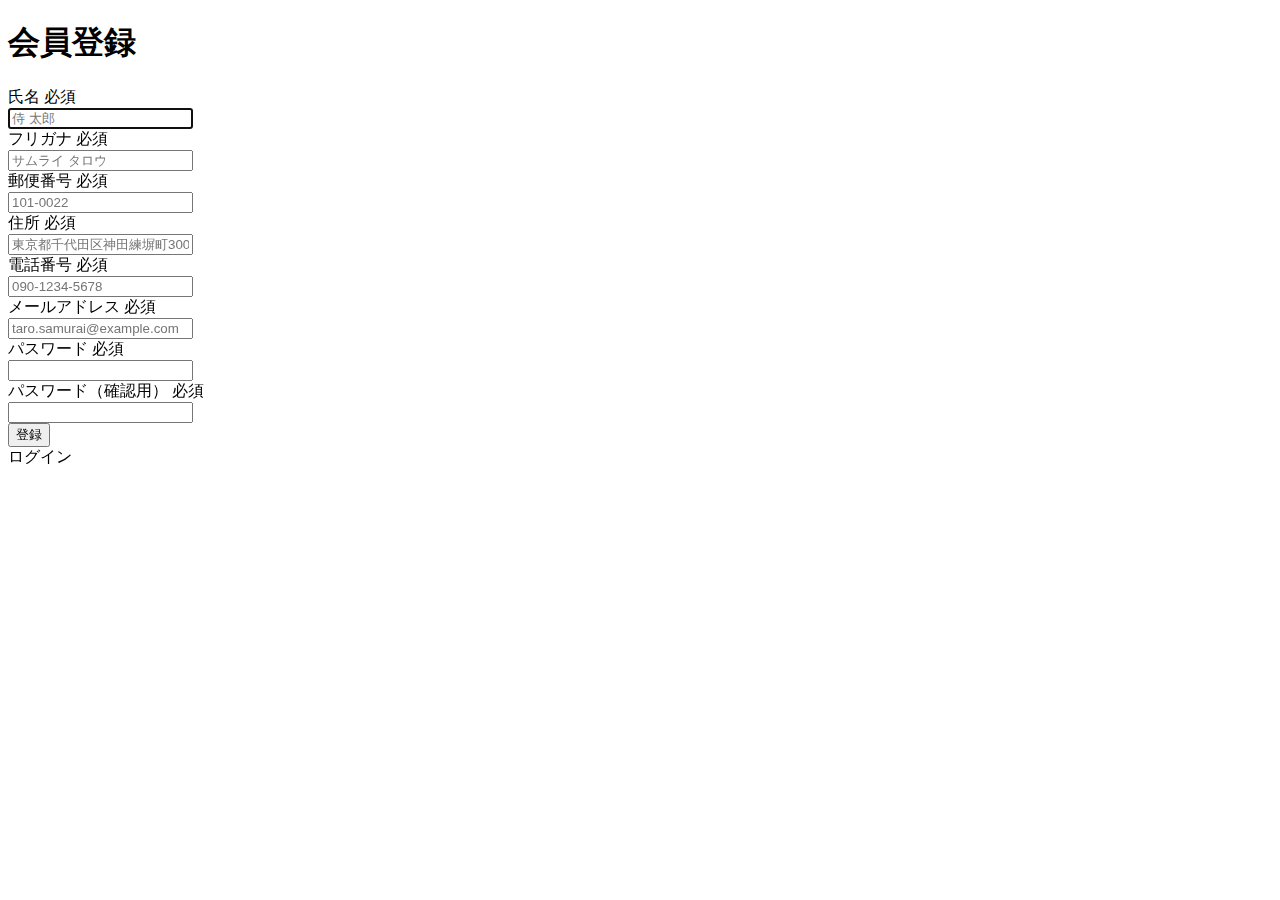
<file: main/resources/templates/auth/signup.html>
<!DOCTYPE html>
 <html xmlns:th="https://www.thymeleaf.org" xmlns:sec="http://www.thymeleaf.org/extras/spring-security">
     <head>
         <div th:replace="~{fragment :: meta}"></div>   
              
         <div th:replace="~{fragment :: styles}"></div> 
         
         <title>会員登録</title>       
     </head>
     <body>
         <div class="nagoyameshi-wrapper">
             <!-- ヘッダー -->
             <div th:replace="~{fragment :: header}"></div>
             
             <main>
                 <div class="container pt-4 pb-5 nagoyameshi-container">
                     <div class="row justify-content-center">
                         <div class="col-xl-5 col-lg-6 col-md-8">                    
             
                             <h1 class="mb-4 text-center">会員登録</h1>  
                             
                             <form method="post" th:action="@{/signup}" th:object="${signupForm}">
     
                                 <div class="form-group row mb-3">
                                     <div class="col-md-5">
                                         <label for="name" class="col-form-label text-md-left fw-bold">
                                             <div class="d-flex align-items-center">
                                                 <span class="me-1">氏名</span>
                                                 <span class="badge bg-danger">必須</span>
                                             </div>
                                         </label>
                                     </div>
                                     <div class="col-md-7">                                    
                                         <div th:if="${#fields.hasErrors('name')}" class="text-danger small mb-2" th:errors="*{name}"></div>                                    
                                         <input type="text" class="form-control" th:field="*{name}" autocomplete="name" autofocus placeholder="侍 太郎">
                                     </div>
                                 </div>
                                 
                                 <div class="form-group row mb-3">
                                     <div class="col-md-5">
                                         <label for="furigana" class="col-form-label text-md-left fw-bold">
                                             <div class="d-flex align-items-center">
                                                 <span class="me-1">フリガナ</span>
                                                 <span class="badge bg-danger">必須</span>
                                             </div>
                                         </label>
                                     </div>
                                     <div class="col-md-7">                            
                                         <div th:if="${#fields.hasErrors('furigana')}" class="text-danger small mb-2" th:errors="*{furigana}"></div>                                        
                                         <input type="text" class="form-control" th:field="*{furigana}" placeholder="サムライ タロウ">
                                     </div>
                                 </div>
                                                                                                                         
                                 <div class="form-group row mb-3">
                                     <div class="col-md-5">
                                         <label for="postalCode" class="col-form-label text-md-left fw-bold">
                                              <div class="d-flex align-items-center">
                                                  <span class="me-1">郵便番号</span>
                                                  <span class="badge bg-danger">必須</span>
                                              </div>
                                          </label>
                                     </div>
                                     <div class="col-md-7">
                                         <div th:if="${#fields.hasErrors('postalCode')}" class="text-danger small mb-2" th:errors="*{postalCode}"></div>
                                         <input type="text" class="form-control" th:field="*{postalCode}" autocomplete="postal-code" placeholder="101-0022">
                                     </div>
                                 </div>
                                                                                                               
                                 <div class="form-group row mb-3">
                                     <div class="col-md-5">
                                         <label for="address" class="col-form-label text-md-left fw-bold">
                                              <div class="d-flex align-items-center">
                                                  <span class="me-1">住所</span>
                                                  <span class="badge bg-danger">必須</span>
                                              </div>
                                          </label>
                                     </div>
                                     <div class="col-md-7">
                                          <div th:if="${#fields.hasErrors('address')}" class="text-danger small mb-2" th:errors="*{address}"></div>
                                         <input type="text" class="form-control" th:field="*{address}" placeholder="東京都千代田区神田練塀町300番地">  
                                     </div>
                                 </div>                                                                                
                                 
                                 <div class="form-group row mb-3">
                                     <div class="col-md-5">
                                         <label for="phoneNumber" class="col-form-label text-md-left fw-bold">
                                              <div class="d-flex align-items-center">
                                                  <span class="me-1">電話番号</span>
                                                  <span class="badge bg-danger">必須</span>
                                              </div>
                                         </label>
                                     </div>
                                     <div class="col-md-7">
                                          <div th:if="${#fields.hasErrors('phoneNumber')}" class="text-danger small mb-2" th:errors="*{phoneNumber}"></div>
                                         <input type="text" class="form-control" th:field="*{phoneNumber}" autocomplete="tel-national" placeholder="090-1234-5678">                                
                                     </div>
                                 </div>
                                                                                                                         
                                 <div class="form-group row mb-3">
                                     <div class="col-md-5">
                                         <label for="email" class="col-form-label text-md-left fw-bold">
                                             <div class="d-flex align-items-center">
                                                 <span class="me-1">メールアドレス</span>
                                                 <span class="badge bg-danger">必須</span>
                                             </div>
                                         </label>
                                     </div>
                                     <div class="col-md-7">
                                         <div th:if="${#fields.hasErrors('email')}" class="text-danger small mb-2" th:errors="*{email}"></div>
                                         <input type="text" class="form-control" th:field="*{email}" autocomplete="email" placeholder="taro.samurai@example.com">
                                     </div>
                                 </div>
                                                                                                                         
                                 <div class="form-group row mb-3">
                                     <div class="col-md-5">
                                         <label for="password" class="col-form-label text-md-left fw-bold">
                                             <div class="d-flex align-items-center">
                                                 <span class="me-1">パスワード</span>
                                                 <span class="badge bg-danger">必須</span>
                                             </div>
                                         </label>
                                     </div>
                                     <div class="col-md-7">
                                         <div th:if="${#fields.hasErrors('password')}" class="text-danger small mb-2" th:errors="*{password}"></div>
                                         <input type="password" class="form-control" th:field="*{password}" autocomplete="new-password">
                                     </div>
                                 </div>
                                                                                                                     
                                 <div class="form-group row mb-3">
                                     <div class="col-md-5">
                                         <label for="passwordConfirmation" class="col-form-label text-md-left fw-bold">
                                             <div class="d-flex align-items-center">
                                                 <span class="me-1">パスワード（確認用）</span>
                                                 <span class="badge bg-danger">必須</span>
                                             </div>
                                         </label>
                                     </div>
                                     <div class="col-md-7">
                                         <div th:if="${#fields.hasErrors('passwordConfirmation')}" class="text-danger small mb-2" th:errors="*{passwordConfirmation}"></div>
                                         <input type="password" class="form-control" th:field="*{passwordConfirmation}" autocomplete="new-password">
                                     </div>
                                 </div>
                                 
                                 <div class="form-group d-flex justify-content-center my-4">
                                     <button type="submit" class="btn text-white shadow-sm w-50 nagoyameshi-btn">登録</button>
                                 </div>
                             </form>
                             
                             <div class="text-center">
                                 <a th:href="@{/login}">ログイン</a>
                             </div>
                         </div>
                     </div>
                 </div>           
             </main>
             
             <!-- フッター -->
             <div th:replace="~{fragment :: footer}"></div>
         </div>    
         
         <div th:replace="~{fragment :: scripts}"></div>         
     </body>
 </html>
</file>
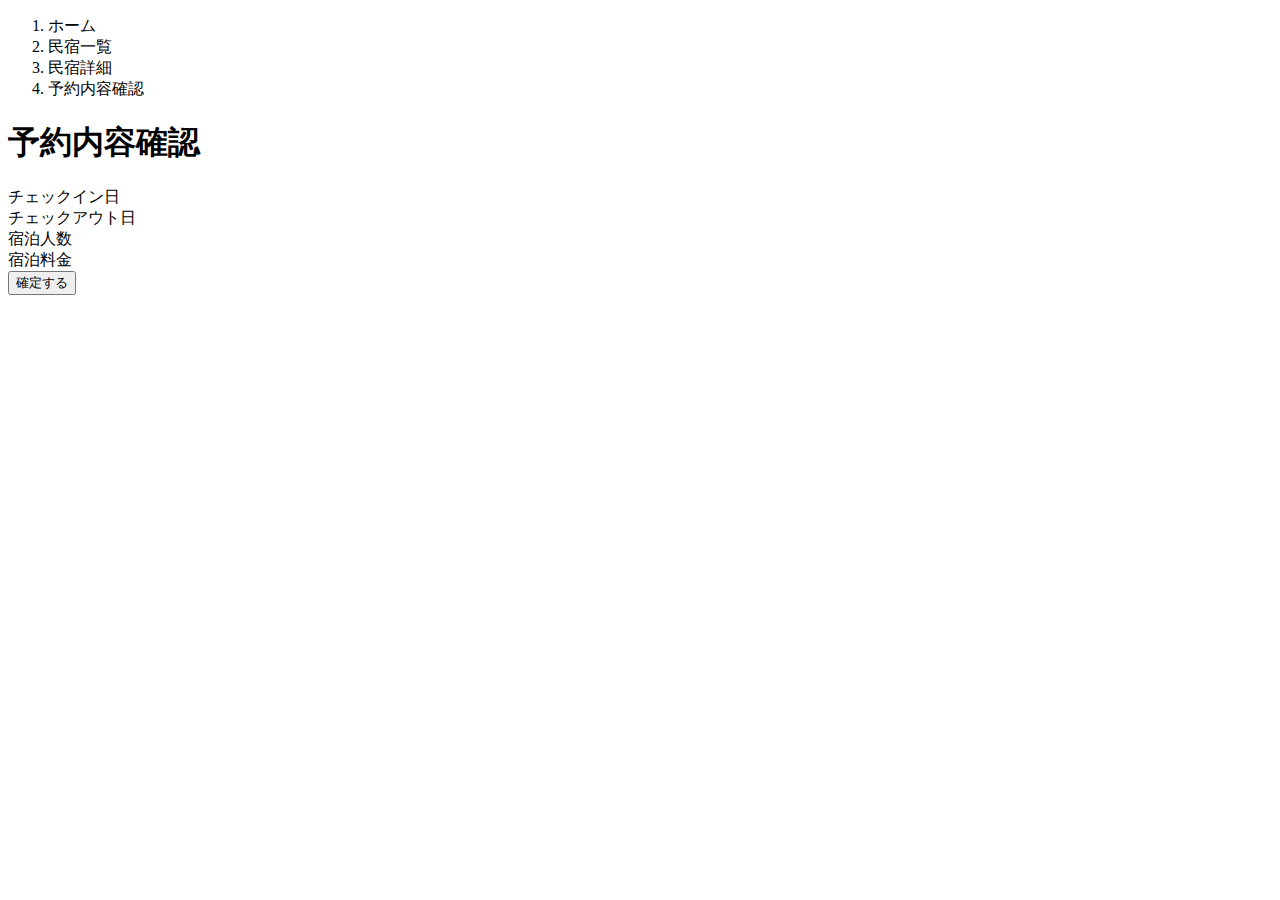
<file: main/resources/templates/reservations/confirm.html>
<!DOCTYPE html>
 <html xmlns:th="https://www.thymeleaf.org" xmlns:sec="http://www.thymeleaf.org/extras/spring-security">    
     <head>
         <div th:replace="~{fragment :: meta}"></div>   
              
         <div th:replace="~{fragment :: styles}"></div>
           
         <title>予約内容確認</title>   
     </head>
     <body>
         <div class="samuraitravel-wrapper">
             <!-- ヘッダー -->
             <div th:replace="~{fragment :: header}"></div>
             
             <main>
                 <div class="container pt-4 pb-5 samuraitravel-container">
                     <div class="row justify-content-center">
                         <div class="col-xl-4 col-lg-5 col-md-7 col-sm-9">
                             <nav class="mb-4" style="--bs-breadcrumb-divider: '>';" aria-label="breadcrumb">
                                 <ol class="breadcrumb mb-0">
                                     <li class="breadcrumb-item"><a th:href="@{/}">ホーム</a></li>
                                     <li class="breadcrumb-item"><a th:href="@{/stores}">民宿一覧</a></li>
                                     <li class="breadcrumb-item"><a th:href="@{/stores/__${store.getId()}__}">民宿詳細</a></li>
                                     <li class="breadcrumb-item active" aria-current="page">予約内容確認</li>
                                 </ol>
                             </nav>
             
                             <h1 class="mb-4 text-center">予約内容確認</h1>
                                         
                             <form method="post" th:action="@{/stores/__${store.getId()}__/reservations/create}" th:object="${reservationRegisterForm}">
                                 <input type="hidden" th:field="*{storeId}">
                                 <input type="hidden" th:field="*{userId}">
                                 <input type="hidden" th:field="*{checkinDate}">
                                 <input type="hidden" th:field="*{checkoutDate}">
                                 <input type="hidden" th:field="*{numberOfPeople}">
                                 <input type="hidden" th:field="*{amount}">
             
                                 <div class="container mb-4">
                                     <div class="row pb-2 mb-2 border-bottom">
                                         <div class="col-6">
                                             <span class="fw-bold">チェックイン日</span>
                                         </div>
                 
                                         <div class="col">
                                             <span th:text="*{checkinDate}"></span>
                                         </div>
                                     </div>
                                 </div>     
                                 
                                 <div class="container mb-4">
                                     <div class="row pb-2 mb-2 border-bottom">
                                         <div class="col-6">
                                             <span class="fw-bold">チェックアウト日</span>
                                         </div>
                 
                                         <div class="col">
                                             <span th:text="*{checkoutDate}"></span>
                                         </div>
                                     </div>
                                 </div> 
                                 
                                 <div class="container mb-4">
                                     <div class="row pb-2 mb-2 border-bottom">
                                         <div class="col-6">
                                             <span class="fw-bold">宿泊人数</span>
                                         </div>
                 
                                         <div class="col">
                                             <span th:text="*{numberOfPeople + '名'}"></span>
                                         </div>
                                     </div>
                                 </div> 
                                 
                                 <div class="container mb-4">
                                     <div class="row pb-2 mb-2 border-bottom">
                                         <div class="col-6">
                                             <span class="fw-bold">宿泊料金</span>
                                         </div>
                 
                                         <div class="col">
                                             <span th:text="*{#numbers.formatInteger(amount, 1, 'COMMA') + '円'}"></span>
                                         </div>
                                     </div>
                                 </div>
             
                                 <div class="d-flex justify-content-center">
                                     <button type="submit" class="btn text-white shadow-sm w-100 samuraitravel-btn">確定する</button>
                                 </div>
                             </form>
                         </div>
                     </div>
                 </div>  
             </main>
             
             <!-- フッター -->
             <div th:replace="~{fragment :: footer}"></div>
         </div>    
         
         <div th:replace="~{fragment :: scripts}"></div>  
   </body>
 </html>
</file>
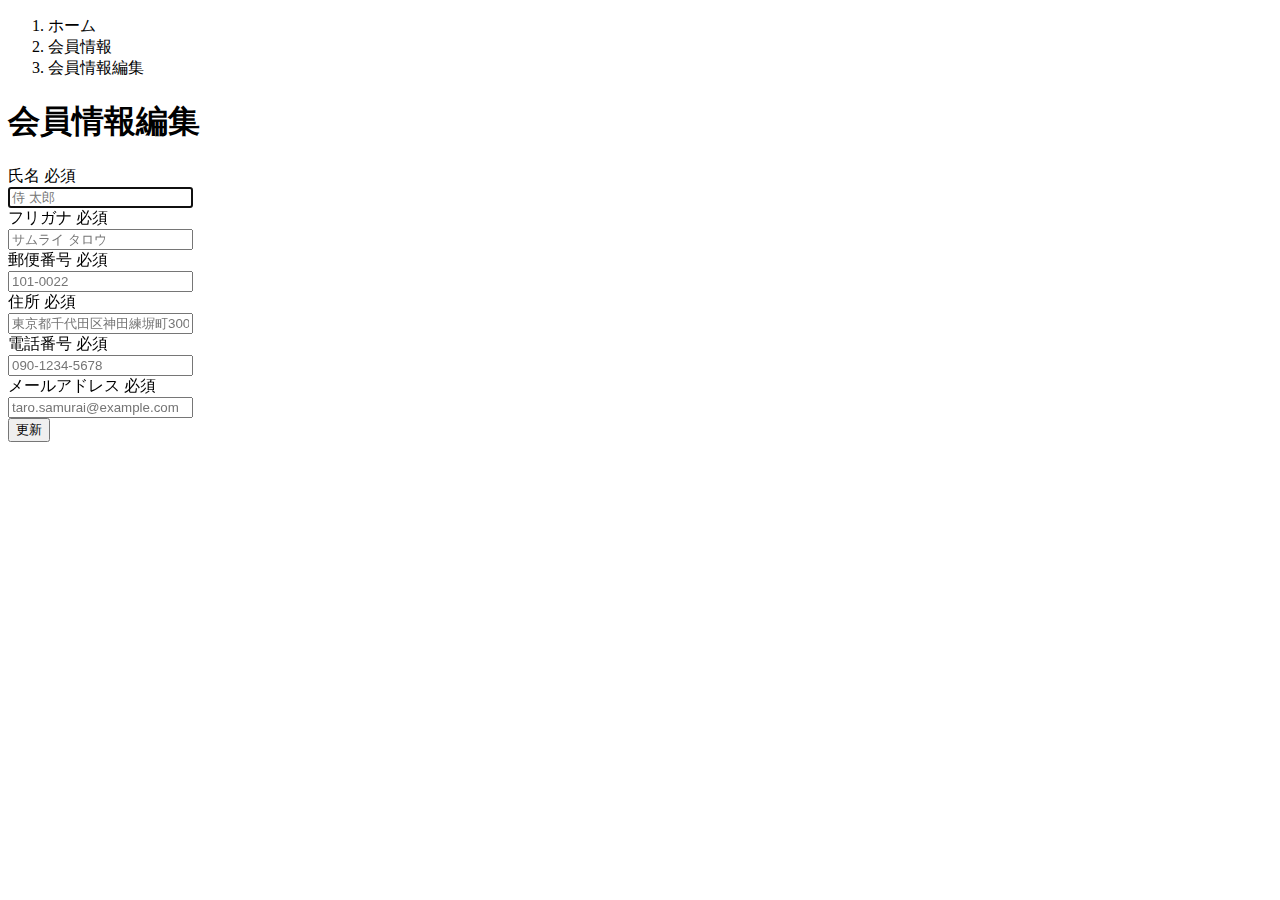
<file: main/resources/templates/user/edit.html>
<!DOCTYPE html>
 <html xmlns:th="https://www.thymeleaf.org" xmlns:sec="http://www.thymeleaf.org/extras/spring-security">    
     <head>
         <div th:replace="~{fragment :: meta}"></div>   
              
         <div th:replace="~{fragment :: styles}"></div>
           
         <title>会員情報編集</title>   
     </head>
     <body>
         <div class="nagoyameshi-wrapper">
             <!-- ヘッダー -->
             <div th:replace="~{fragment :: header}"></div>
             
             <main>
                 <div class="container pb-5 nagoyameshi-container">
                     <div class="row justify-content-center">
                         <div class="col-xl-5 col-lg-6 col-md-8">
                             <nav class="my-3" style="--bs-breadcrumb-divider: '>';" aria-label="breadcrumb">
                                 <ol class="breadcrumb mb-0"> 
                                     <li class="breadcrumb-item"><a th:href="@{/}">ホーム</a></li>                       
                                     <li class="breadcrumb-item"><a th:href="@{/user}">会員情報</a></li>
                                     <li class="breadcrumb-item active" aria-current="page">会員情報編集</li>
                                 </ol>
                             </nav> 
                             
                             <h1 class="mb-4 text-center">会員情報編集</h1>         
                             
                             <form method="post" th:action="@{/user/update}" th:object="${userEditForm}">
                                 <input type="hidden" th:field="*{id}">
                                 
                                 <div class="form-group row mb-3">
                                     <div class="col-md-5">
                                         <label for="name" class="col-form-label text-md-left fw-bold">
                                             <div class="d-flex align-items-center">
                                                 <span class="me-1">氏名</span>
                                                 <span class="badge bg-danger">必須</span>
                                             </div>
                                         </label>
                                     </div>
                                     <div class="col-md-7">                                    
                                         <div th:if="${#fields.hasErrors('name')}" class="text-danger small mb-2" th:errors="*{name}"></div>                                    
                                         <input type="text" class="form-control" th:field="*{name}" autocomplete="name" autofocus placeholder="侍 太郎">
                                     </div>
                                 </div>
                                 
                                 <div class="form-group row mb-3">
                                     <div class="col-md-5">
                                         <label for="furigana" class="col-form-label text-md-left fw-bold">
                                             <div class="d-flex align-items-center">
                                                 <span class="me-1">フリガナ</span>
                                                 <span class="badge bg-danger">必須</span>
                                             </div>
                                         </label>
                                     </div>
                                     <div class="col-md-7">                            
                                         <div th:if="${#fields.hasErrors('furigana')}" class="text-danger small mb-2" th:errors="*{furigana}"></div>                                        
                                         <input type="text" class="form-control" th:field="*{furigana}" placeholder="サムライ タロウ">
                                     </div>
                                 </div>
                                                                                                                         
                                 <div class="form-group row mb-3">
                                     <div class="col-md-5">
                                         <label for="postalCode" class="col-form-label text-md-left fw-bold">
                                              <div class="d-flex align-items-center">
                                                  <span class="me-1">郵便番号</span>
                                                  <span class="badge bg-danger">必須</span>
                                              </div>
                                          </label>
                                     </div>
                                     <div class="col-md-7">
                                         <div th:if="${#fields.hasErrors('postalCode')}" class="text-danger small mb-2" th:errors="*{postalCode}"></div>
                                         <input type="text" class="form-control" th:field="*{postalCode}" autocomplete="postal-code" placeholder="101-0022">
                                     </div>
                                 </div>
                                                                                                               
                                 <div class="form-group row mb-3">
                                     <div class="col-md-5">
                                         <label for="address" class="col-form-label text-md-left fw-bold">
                                              <div class="d-flex align-items-center">
                                                  <span class="me-1">住所</span>
                                                  <span class="badge bg-danger">必須</span>
                                              </div>
                                          </label>
                                     </div>
                                     <div class="col-md-7">
                                          <div th:if="${#fields.hasErrors('address')}"  class="text-danger small mb-2" th:errors="*{address}"></div>
                                         <input type="text" class="form-control" th:field="*{address}" placeholder="東京都千代田区神田練塀町300番地">  
                                     </div>
                                 </div>                                                                                
                                 
                                 <div class="form-group row mb-3">
                                     <div class="col-md-5">
                                         <label for="phoneNumber" class="col-form-label text-md-left fw-bold">
                                              <div class="d-flex align-items-center">
                                                  <span class="me-1">電話番号</span>
                                                  <span class="badge bg-danger">必須</span>
                                              </div>
                                         </label>
                                     </div>
                                     <div class="col-md-7">
                                          <div th:if="${#fields.hasErrors('phoneNumber')}" class="text-danger small mb-2" th:errors="*{phoneNumber}"></div>
                                         <input type="text" class="form-control" th:field="*{phoneNumber}" autocomplete="tel-national" placeholder="090-1234-5678">                                
                                     </div>
                                 </div>
                                                                                                                         
                                 <div class="form-group row mb-3">
                                     <div class="col-md-5">
                                         <label for="email" class="col-form-label text-md-left fw-bold">
                                             <div class="d-flex align-items-center">
                                                 <span class="me-1">メールアドレス</span>
                                                 <span class="badge bg-danger">必須</span>
                                             </div>
                                         </label>
                                     </div>
                                     <div class="col-md-7">
                                         <div th:if="${#fields.hasErrors('email')}" class="text-danger small mb-2" th:errors="*{email}"></div>
                                         <input type="text" class="form-control" th:field="*{email}" autocomplete="email" placeholder="taro.samurai@example.com">
                                     </div>
                                 </div>
                                                                                                                         
                                 
                                 <div class="form-group d-flex justify-content-center my-4">
                                     <button type="submit" class="btn text-white shadow-sm w-50 nagoyameshi-btn">更新</button>
                                 </div>
                             </form>                                                                         
                         </div>
                     </div>
                 </div>
             </main>
             
             <!-- フッター -->
             <div th:replace="~{fragment :: footer}"></div>
         </div>    
         
         <div th:replace="~{fragment :: scripts}"></div>  
   </body>
 </html>
</file>
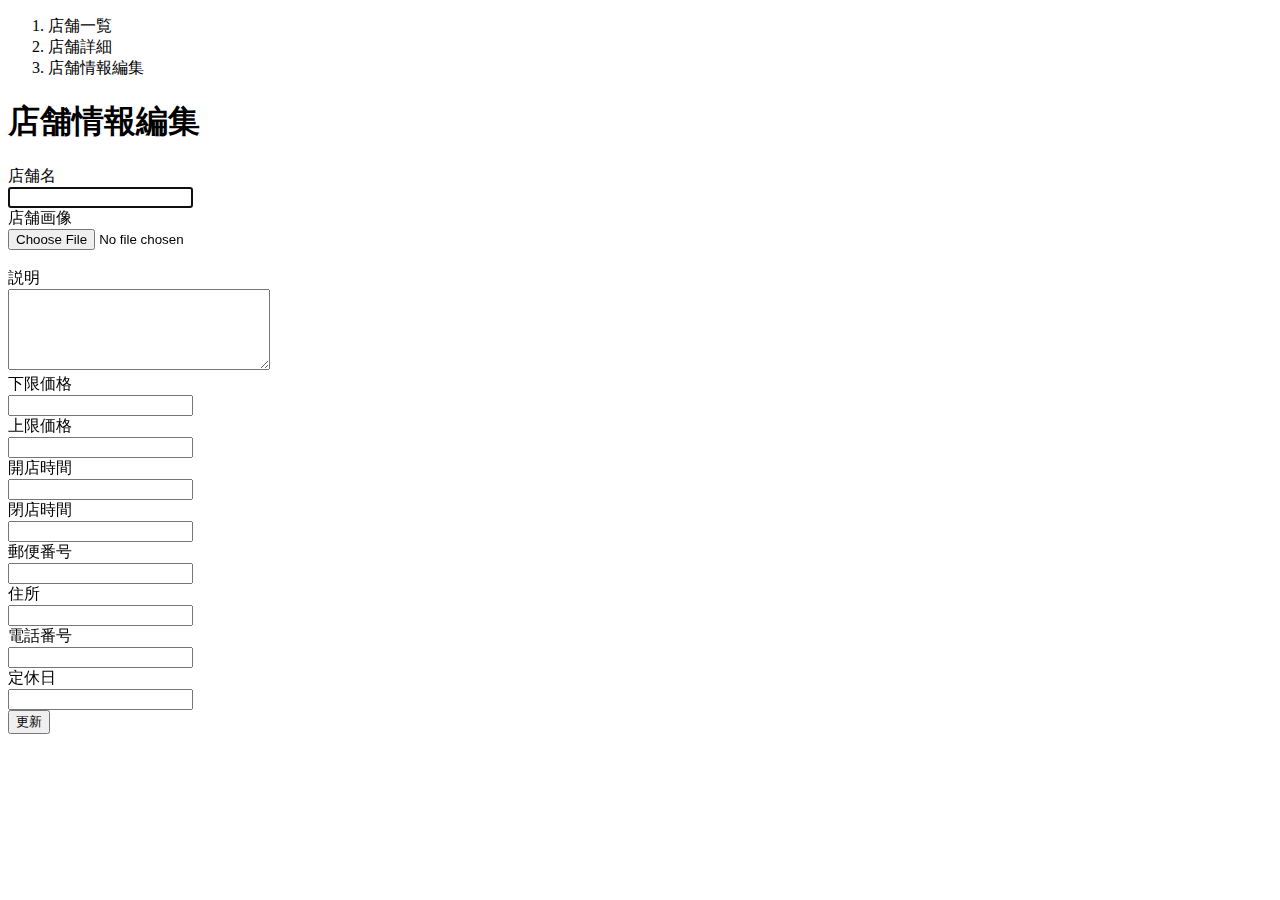
<file: main/resources/templates/admin/stores/edit.html>
<!DOCTYPE html>
 <html xmlns:th="https://www.thymeleaf.org" xmlns:sec="http://www.thymeleaf.org/extras/spring-security">
     <head>
         <div th:replace="~{fragment :: meta}"></div>   
              
         <div th:replace="~{fragment :: styles}"></div>
         
         <title>店舗情報編集</title>       
     </head>
     <body>
         <div class="nagoyameshi-wrapper">
             <!-- ヘッダー -->
             <div th:replace="~{fragment :: header}"></div>
             
             <main>
                 <div class="container pt-4 pb-5 nagoyameshi-container">
                     <div class="row justify-content-center">
                         <div class="col-xl-5 col-lg-6 col-md-8">
                             <nav class="mb-4" style="--bs-breadcrumb-divider: '>';" aria-label="breadcrumb">
                                 <ol class="breadcrumb mb-0"> 
                                     <li class="breadcrumb-item"><a th:href="@{/admin/stores}">店舗一覧</a></li>  
                                     <li class="breadcrumb-item"><a th:href="@{/admin/stores/__${storeEditForm.getId()}__}">店舗詳細</a></li>                                                           
                                     <li class="breadcrumb-item active" aria-current="page">店舗情報編集</li>
                                 </ol>
                             </nav> 
                             
                             <h1 class="mb-4 text-center">店舗情報編集</h1>         
                             
                             <form method="post" th:action="@{/admin/stores/__${storeEditForm.getId()}__/update}" th:object="${storeEditForm}" enctype="multipart/form-data">   
                                 <input type="hidden" th:field="*{id}">
                                                                                          
                                 <div class="form-group row mb-3">
                                     <div class="col-md-4">
                                         <label for="name" class="col-form-label text-md-left fw-bold">店舗名</label>
                                     </div>
                                     <div class="col-md-8">                                    
                                         <div th:if="${#fields.hasErrors('name')}" class="text-danger small mb-2" th:errors="*{name}"></div>                                    
                                         <input type="text" class="form-control" th:field="*{name}" autofocus>
                                     </div>
                                 </div>
                                 
                                 <div class="form-group row mb-3">
                                     <div class="col-md-4">
                                         <label for="imageFile" class="col-form-label text-md-left fw-bold">店舗画像</label>
                                     </div>                                    
                                     <div class="col-md-8">
                                         <div th:if="${#fields.hasErrors('imageFile')}" class="text-danger small mb-2" th:errors="*{imageFile}"></div>  
                                         <input type="file" class="form-control" th:field="*{imageFile}">
                                     </div>
                                 </div>   
                                 
                                 <!-- 選択された画像の表示場所 -->
                                 <div th:if="${imageName}" class="row" id="imagePreview"><img th:src="@{/storage/__${imageName}__}" class="mb-3"></div>
                                 <div th:unless="${imageName}" class="row" id="imagePreview"></div>                                 
                                 
                                 <div class="form-group row mb-3">
                                     <div class="col-md-4">
                                         <label for="description" class="col-form-label text-md-left fw-bold">説明</label>
                                     </div>
                                     <div class="col-md-8">                            
                                         <div th:if="${#fields.hasErrors('description')}" class="text-danger small mb-2" th:errors="*{description}"></div>                                        
                                         <textarea class="form-control" th:field="*{description}" cols="30" rows="5"></textarea>
                                     </div>
                                 </div>
                                 
<!--                                 <div class="form-group row mb-3">-->
<!--                                     <div class="col-md-4">-->
<!--                                         <label for="price" class="col-form-label text-md-left fw-bold">宿泊料金（単位：円）</label>-->
<!--                                     </div> -->
<!--                                     <div class="col-md-8">-->
<!--                                         <div th:if="${#fields.hasErrors('price')}" class="text-danger small mb-2" th:errors="*{price}"></div>-->
<!--                                         <input type="number" class="form-control" th:field="*{price}">                                -->
<!--                                     </div>                                    -->
<!--                                 </div> -->
                                 
<!--                                 <div class="form-group row mb-3">-->
<!--                                     <div class="col-md-4">-->
<!--                                         <label for="capacity" class="col-form-label text-md-left fw-bold">定員（単位：人）</label>-->
<!--                                     </div> -->
<!--                                     <div class="col-md-8">-->
<!--                                         <div th:if="${#fields.hasErrors('capacity')}" class="text-danger small mb-2" th:errors="*{capacity}"></div>-->
<!--                                         <input type="number" class="form-control" th:field="*{capacity}">                                -->
<!--                                     </div>                                    -->
<!--                                 </div>                                                                -->
                                                                                                                         
                                 <div class="form-group row mb-3">
                                     <div class="col-md-4">
                                         <label for="price_low" class="col-form-label text-md-left fw-bold">下限価格</label>
                                     </div>
                                     <div class="col-md-8">
                                         <div th:if="${#fields.hasErrors('price_low')}" class="text-danger small mb-2" th:errors="*{price_low}"></div>
                                         <input type="text" class="form-control" th:field="*{price_low}">
                                     </div>
                                 </div>
                                                                                                  
                                 <div class="form-group row mb-3">
                                     <div class="col-md-4">
                                         <label for="price_high" class="col-form-label text-md-left fw-bold">上限価格</label>
                                     </div>
                                     <div class="col-md-8">
                                         <div th:if="${#fields.hasErrors('price_high')}" class="text-danger small mb-2" th:errors="*{price_high}"></div>
                                         <input type="text" class="form-control" th:field="*{price_high}">
                                     </div>
                                 </div>
                                           
                                 <div class="form-group row mb-3">
                                     <div class="col-md-4">
                                         <label for="businesshours_open" class="col-form-label text-md-left fw-bold">開店時間</label>
                                     </div>
                                     <div class="col-md-8">
                                         <div th:if="${#fields.hasErrors('businesshours_open')}" class="text-danger small mb-2" th:errors="*{businesshours_open}"></div>
                                         <input type="text" class="form-control" th:field="*{businesshours_open}">
                                     </div>
                                 </div>

                                 <div class="form-group row mb-3">
                                     <div class="col-md-4">
                                         <label for="businesshours_close" class="col-form-label text-md-left fw-bold">閉店時間</label>
                                     </div>
                                     <div class="col-md-8">
                                         <div th:if="${#fields.hasErrors('businesshours_close')}" class="text-danger small mb-2" th:errors="*{businesshours_close}"></div>
                                         <input type="text" class="form-control" th:field="*{businesshours_close}">
                                     </div>
                                 </div>
                                                                                                                                                                                                                                                                                       
                                 <div class="form-group row mb-3">
                                     <div class="col-md-4">
                                         <label for="postalCode" class="col-form-label text-md-left fw-bold">郵便番号</label>
                                     </div>
                                     <div class="col-md-8">
                                         <div th:if="${#fields.hasErrors('postalCode')}" class="text-danger small mb-2" th:errors="*{postalCode}"></div>
                                         <input type="text" class="form-control" th:field="*{postalCode}">
                                     </div>
                                 </div>
                                                                                                               
                                 <div class="form-group row mb-3">
                                     <div class="col-md-4">
                                         <label for="address" class="col-form-label text-md-left fw-bold">住所</label>
                                     </div>
                                     <div class="col-md-8">
                                         <div th:if="${#fields.hasErrors('address')}" class="text-danger small mb-2" th:errors="*{address}"></div>
                                         <input type="text" class="form-control" th:field="*{address}">  
                                     </div>
                                 </div>                                                                                
                                 
                                 <div class="form-group row mb-3">
                                     <div class="col-md-4">
                                         <label for="phoneNumber" class="col-form-label text-md-left fw-bold">電話番号</label>
                                     </div>
                                     <div class="col-md-8">
                                         <div th:if="${#fields.hasErrors('phoneNumber')}" class="text-danger small mb-2" th:errors="*{phoneNumber}"></div>
                                         <input type="text" class="form-control" th:field="*{phoneNumber}">                                
                                     </div>
                                 </div>
                                                                                                                         
                                  <div class="form-group row mb-3">
                                     <div class="col-md-4">
                                         <label for="regularholiday" class="col-form-label text-md-left fw-bold">定休日</label>
                                     </div>
                                     <div class="col-md-8">
                                         <div th:if="${#fields.hasErrors('regularholiday')}" class="text-danger small mb-2" th:errors="*{regularholiday}"></div>
                                         <input type="text" class="form-control" th:field="*{regularholiday}">                                
                                     </div>
                                 </div>
                                       
                                 <div class="form-group d-flex justify-content-center my-4">
                                     <button type="submit" class="btn text-white shadow-sm w-50 nagoyameshi-btn">更新</button>
                                 </div>
                             </form>                                                                         
                         </div>
                     </div>
                 </div>                 
             </main>
             
             <!-- フッター -->
             <div th:replace="~{fragment :: footer}"></div>
         </div>    
         
         <div th:replace="~{fragment :: scripts}"></div>  
         <script th:src="@{/js/preview.js}"></script>     
     </body>
 </html>
</file>
